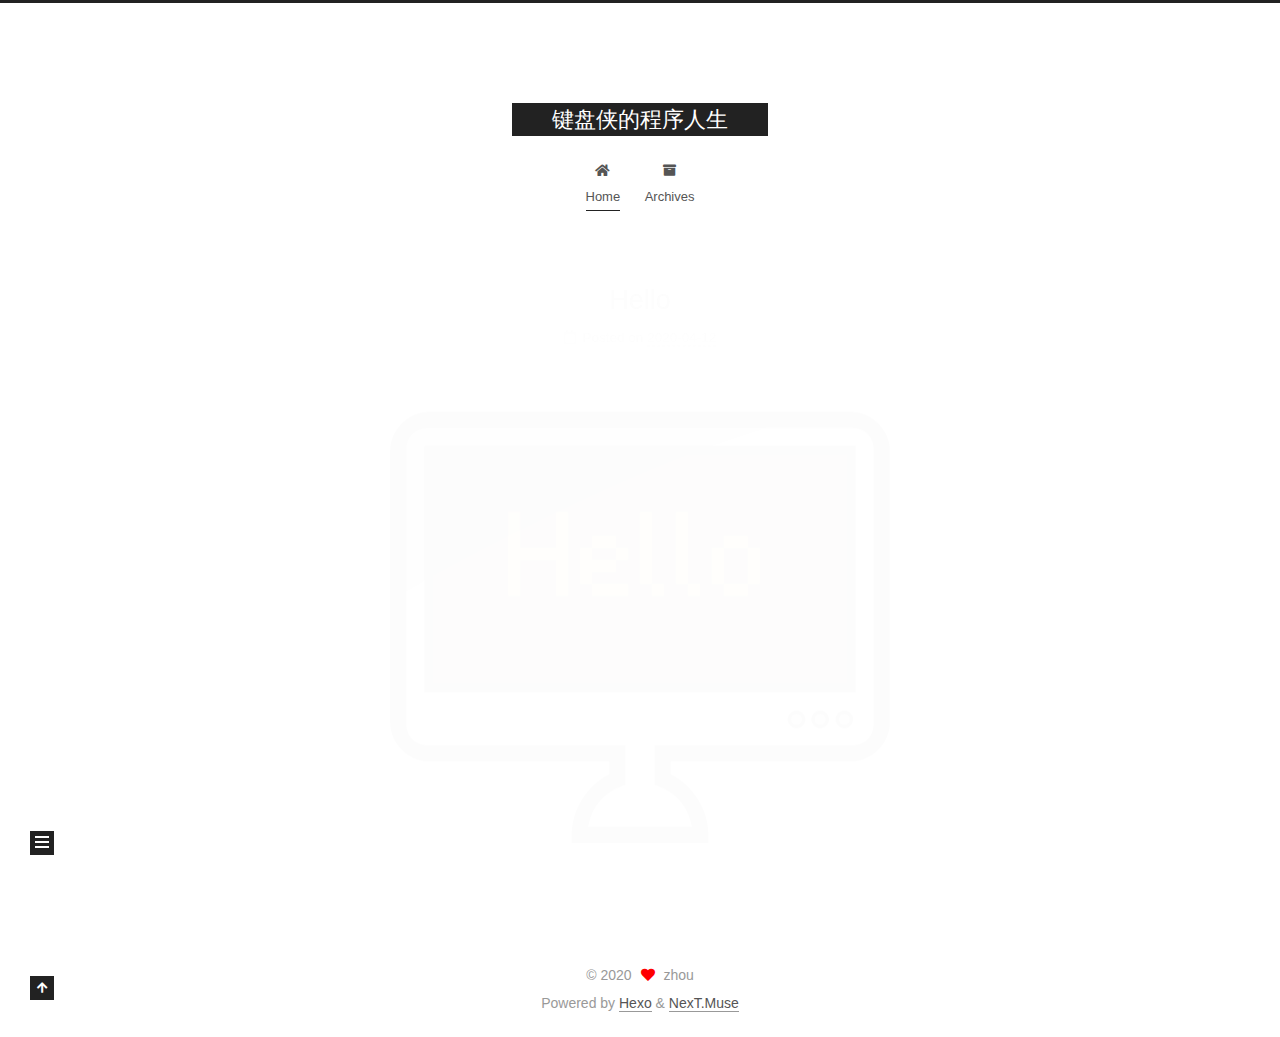
<file: index.html>
<!DOCTYPE html>
<html lang="zh">
<head>
  <meta charset="UTF-8">
<meta name="viewport" content="width=device-width, initial-scale=1, maximum-scale=2">
<meta name="theme-color" content="#222">
<meta name="generator" content="Hexo 4.2.0">
  <link rel="apple-touch-icon" sizes="180x180" href="/images/apple-touch-icon-next.png">
  <link rel="icon" type="image/png" sizes="32x32" href="/images/favicon-32x32-next.png">
  <link rel="icon" type="image/png" sizes="16x16" href="/images/favicon-16x16-next.png">
  <link rel="mask-icon" href="/images/logo.svg" color="#222">

<link rel="stylesheet" href="/css/main.css">


<link rel="stylesheet" href="/lib/font-awesome/css/all.min.css">

<script id="hexo-configurations">
    var NexT = window.NexT || {};
    var CONFIG = {"hostname":"yoursite.com","root":"/","scheme":"Muse","version":"7.8.0","exturl":false,"sidebar":{"position":"left","display":"post","padding":18,"offset":12,"onmobile":false},"copycode":{"enable":false,"show_result":false,"style":null},"back2top":{"enable":true,"sidebar":false,"scrollpercent":false},"bookmark":{"enable":false,"color":"#222","save":"auto"},"fancybox":false,"mediumzoom":false,"lazyload":false,"pangu":false,"comments":{"style":"tabs","active":null,"storage":true,"lazyload":false,"nav":null},"algolia":{"hits":{"per_page":10},"labels":{"input_placeholder":"Search for Posts","hits_empty":"We didn't find any results for the search: ${query}","hits_stats":"${hits} results found in ${time} ms"}},"localsearch":{"enable":false,"trigger":"auto","top_n_per_article":1,"unescape":false,"preload":false},"motion":{"enable":true,"async":false,"transition":{"post_block":"fadeIn","post_header":"slideDownIn","post_body":"slideDownIn","coll_header":"slideLeftIn","sidebar":"slideUpIn"}}};
  </script>

  <meta property="og:type" content="website">
<meta property="og:title" content="键盘侠的程序人生">
<meta property="og:url" content="http://yoursite.com/index.html">
<meta property="og:site_name" content="键盘侠的程序人生">
<meta property="og:locale" content="zh">
<meta property="article:author" content="zhou">
<meta name="twitter:card" content="summary">

<link rel="canonical" href="http://yoursite.com/">


<script id="page-configurations">
  // https://hexo.io/docs/variables.html
  CONFIG.page = {
    sidebar: "",
    isHome : true,
    isPost : false,
    lang   : 'zh'
  };
</script>

  <title>键盘侠的程序人生</title>
  






  <noscript>
  <style>
  .use-motion .brand,
  .use-motion .menu-item,
  .sidebar-inner,
  .use-motion .post-block,
  .use-motion .pagination,
  .use-motion .comments,
  .use-motion .post-header,
  .use-motion .post-body,
  .use-motion .collection-header { opacity: initial; }

  .use-motion .site-title,
  .use-motion .site-subtitle {
    opacity: initial;
    top: initial;
  }

  .use-motion .logo-line-before i { left: initial; }
  .use-motion .logo-line-after i { right: initial; }
  </style>
</noscript>

</head>

<body itemscope itemtype="http://schema.org/WebPage">
  <div class="container use-motion">
    <div class="headband"></div>

    <header class="header" itemscope itemtype="http://schema.org/WPHeader">
      <div class="header-inner"><div class="site-brand-container">
  <div class="site-nav-toggle">
    <div class="toggle" aria-label="Toggle navigation bar">
      <span class="toggle-line toggle-line-first"></span>
      <span class="toggle-line toggle-line-middle"></span>
      <span class="toggle-line toggle-line-last"></span>
    </div>
  </div>

  <div class="site-meta">

    <a href="/" class="brand" rel="start">
      <span class="logo-line-before"><i></i></span>
      <h1 class="site-title">键盘侠的程序人生</h1>
      <span class="logo-line-after"><i></i></span>
    </a>
  </div>

  <div class="site-nav-right">
    <div class="toggle popup-trigger">
    </div>
  </div>
</div>




<nav class="site-nav">
  <ul id="menu" class="main-menu menu">
        <li class="menu-item menu-item-home">

    <a href="/" rel="section"><i class="fa fa-home fa-fw"></i>Home</a>

  </li>
        <li class="menu-item menu-item-archives">

    <a href="/archives/" rel="section"><i class="fa fa-archive fa-fw"></i>Archives</a>

  </li>
  </ul>
</nav>




</div>
    </header>

    
  <div class="back-to-top">
    <i class="fa fa-arrow-up"></i>
    <span>0%</span>
  </div>


    <main class="main">
      <div class="main-inner">
        <div class="content-wrap">
          

          <div class="content index posts-expand">
            
      
  
  
  <article itemscope itemtype="http://schema.org/Article" class="post-block" lang="zh">
    <link itemprop="mainEntityOfPage" href="http://yoursite.com/2020/04/12/hello/">

    <span hidden itemprop="author" itemscope itemtype="http://schema.org/Person">
      <meta itemprop="image" content="/images/avatar.gif">
      <meta itemprop="name" content="zhou">
      <meta itemprop="description" content="">
    </span>

    <span hidden itemprop="publisher" itemscope itemtype="http://schema.org/Organization">
      <meta itemprop="name" content="键盘侠的程序人生">
    </span>
      <header class="post-header">
        <h2 class="post-title" itemprop="name headline">
          
            <a href="/2020/04/12/hello/" class="post-title-link" itemprop="url">Hello</a>
        </h2>

        <div class="post-meta">
            <span class="post-meta-item">
              <span class="post-meta-item-icon">
                <i class="far fa-calendar"></i>
              </span>
              <span class="post-meta-item-text">Posted on</span>
              

              <time title="Created: 2020-04-12 20:28:34 / Modified: 20:36:46" itemprop="dateCreated datePublished" datetime="2020-04-12T20:28:34+08:00">2020-04-12</time>
            </span>

          

        </div>
      </header>

    
    
    
    <div class="post-body" itemprop="articleBody">

      
          <p><img src="../images/ytknick-Computer.png" alt="Hello"></p>

      
    </div>

    
    
    
      <footer class="post-footer">
        <div class="post-eof"></div>
      </footer>
  </article>
  
  
  


  



          </div>
          

<script>
  window.addEventListener('tabs:register', () => {
    let { activeClass } = CONFIG.comments;
    if (CONFIG.comments.storage) {
      activeClass = localStorage.getItem('comments_active') || activeClass;
    }
    if (activeClass) {
      let activeTab = document.querySelector(`a[href="#comment-${activeClass}"]`);
      if (activeTab) {
        activeTab.click();
      }
    }
  });
  if (CONFIG.comments.storage) {
    window.addEventListener('tabs:click', event => {
      if (!event.target.matches('.tabs-comment .tab-content .tab-pane')) return;
      let commentClass = event.target.classList[1];
      localStorage.setItem('comments_active', commentClass);
    });
  }
</script>

        </div>
          
  
  <div class="toggle sidebar-toggle">
    <span class="toggle-line toggle-line-first"></span>
    <span class="toggle-line toggle-line-middle"></span>
    <span class="toggle-line toggle-line-last"></span>
  </div>

  <aside class="sidebar">
    <div class="sidebar-inner">

      <ul class="sidebar-nav motion-element">
        <li class="sidebar-nav-toc">
          Table of Contents
        </li>
        <li class="sidebar-nav-overview">
          Overview
        </li>
      </ul>

      <!--noindex-->
      <div class="post-toc-wrap sidebar-panel">
      </div>
      <!--/noindex-->

      <div class="site-overview-wrap sidebar-panel">
        <div class="site-author motion-element" itemprop="author" itemscope itemtype="http://schema.org/Person">
  <p class="site-author-name" itemprop="name">zhou</p>
  <div class="site-description" itemprop="description"></div>
</div>
<div class="site-state-wrap motion-element">
  <nav class="site-state">
      <div class="site-state-item site-state-posts">
          <a href="/archives/">
        
          <span class="site-state-item-count">1</span>
          <span class="site-state-item-name">posts</span>
        </a>
      </div>
  </nav>
</div>



      </div>

    </div>
  </aside>
  <div id="sidebar-dimmer"></div>


      </div>
    </main>

    <footer class="footer">
      <div class="footer-inner">
        

        

<div class="copyright">
  
  &copy; 
  <span itemprop="copyrightYear">2020</span>
  <span class="with-love">
    <i class="fa fa-heart"></i>
  </span>
  <span class="author" itemprop="copyrightHolder">zhou</span>
</div>
  <div class="powered-by">Powered by <a href="https://hexo.io/" class="theme-link" rel="noopener" target="_blank">Hexo</a> & <a href="https://muse.theme-next.org/" class="theme-link" rel="noopener" target="_blank">NexT.Muse</a>
  </div>

        








      </div>
    </footer>
  </div>

  
  <script src="/lib/anime.min.js"></script>
  <script src="/lib/velocity/velocity.min.js"></script>
  <script src="/lib/velocity/velocity.ui.min.js"></script>

<script src="/js/utils.js"></script>

<script src="/js/motion.js"></script>


<script src="/js/schemes/muse.js"></script>


<script src="/js/next-boot.js"></script>




  















  

  

</body>
</html>
</file>
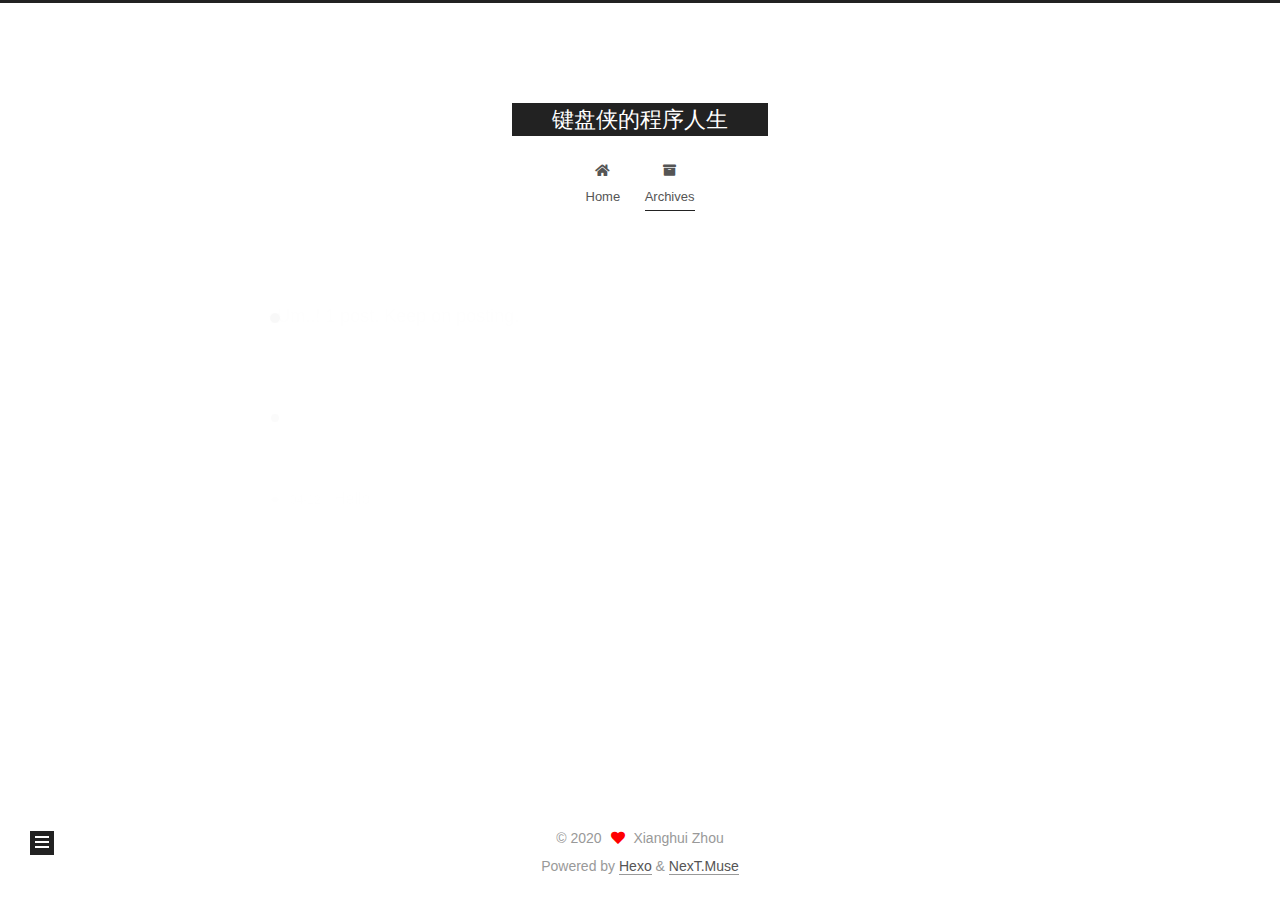
<file: archives/index.html>
<!DOCTYPE html>
<html lang="zh">
<head>
  <meta charset="UTF-8">
<meta name="viewport" content="width=device-width, initial-scale=1, maximum-scale=2">
<meta name="theme-color" content="#222">
<meta name="generator" content="Hexo 4.2.0">
  <link rel="apple-touch-icon" sizes="180x180" href="/images/apple-touch-icon-next.png">
  <link rel="icon" type="image/png" sizes="32x32" href="/images/favicon-32x32-next.png">
  <link rel="icon" type="image/png" sizes="16x16" href="/images/favicon-16x16-next.png">
  <link rel="mask-icon" href="/images/logo.svg" color="#222">

<link rel="stylesheet" href="/css/main.css">


<link rel="stylesheet" href="/lib/font-awesome/css/all.min.css">

<script id="hexo-configurations">
    var NexT = window.NexT || {};
    var CONFIG = {"hostname":"yoursite.com","root":"/","scheme":"Muse","version":"7.8.0","exturl":false,"sidebar":{"position":"left","display":"post","padding":18,"offset":12,"onmobile":false},"copycode":{"enable":false,"show_result":false,"style":null},"back2top":{"enable":true,"sidebar":false,"scrollpercent":false},"bookmark":{"enable":false,"color":"#222","save":"auto"},"fancybox":false,"mediumzoom":false,"lazyload":false,"pangu":false,"comments":{"style":"tabs","active":null,"storage":true,"lazyload":false,"nav":null},"algolia":{"hits":{"per_page":10},"labels":{"input_placeholder":"Search for Posts","hits_empty":"We didn't find any results for the search: ${query}","hits_stats":"${hits} results found in ${time} ms"}},"localsearch":{"enable":false,"trigger":"auto","top_n_per_article":1,"unescape":false,"preload":false},"motion":{"enable":true,"async":false,"transition":{"post_block":"fadeIn","post_header":"slideDownIn","post_body":"slideDownIn","coll_header":"slideLeftIn","sidebar":"slideUpIn"}}};
  </script>

  <meta property="og:type" content="website">
<meta property="og:title" content="键盘侠的程序人生">
<meta property="og:url" content="http://yoursite.com/archives/index.html">
<meta property="og:site_name" content="键盘侠的程序人生">
<meta property="og:locale" content="zh">
<meta property="article:author" content="Xianghui Zhou">
<meta name="twitter:card" content="summary">

<link rel="canonical" href="http://yoursite.com/archives/">


<script id="page-configurations">
  // https://hexo.io/docs/variables.html
  CONFIG.page = {
    sidebar: "",
    isHome : false,
    isPost : false,
    lang   : 'zh'
  };
</script>

  <title>Archive | 键盘侠的程序人生</title>
  






  <noscript>
  <style>
  .use-motion .brand,
  .use-motion .menu-item,
  .sidebar-inner,
  .use-motion .post-block,
  .use-motion .pagination,
  .use-motion .comments,
  .use-motion .post-header,
  .use-motion .post-body,
  .use-motion .collection-header { opacity: initial; }

  .use-motion .site-title,
  .use-motion .site-subtitle {
    opacity: initial;
    top: initial;
  }

  .use-motion .logo-line-before i { left: initial; }
  .use-motion .logo-line-after i { right: initial; }
  </style>
</noscript>

</head>

<body itemscope itemtype="http://schema.org/WebPage">
  <div class="container use-motion">
    <div class="headband"></div>

    <header class="header" itemscope itemtype="http://schema.org/WPHeader">
      <div class="header-inner"><div class="site-brand-container">
  <div class="site-nav-toggle">
    <div class="toggle" aria-label="Toggle navigation bar">
      <span class="toggle-line toggle-line-first"></span>
      <span class="toggle-line toggle-line-middle"></span>
      <span class="toggle-line toggle-line-last"></span>
    </div>
  </div>

  <div class="site-meta">

    <a href="/" class="brand" rel="start">
      <span class="logo-line-before"><i></i></span>
      <h1 class="site-title">键盘侠的程序人生</h1>
      <span class="logo-line-after"><i></i></span>
    </a>
  </div>

  <div class="site-nav-right">
    <div class="toggle popup-trigger">
    </div>
  </div>
</div>




<nav class="site-nav">
  <ul id="menu" class="main-menu menu">
        <li class="menu-item menu-item-home">

    <a href="/" rel="section"><i class="fa fa-home fa-fw"></i>Home</a>

  </li>
        <li class="menu-item menu-item-archives">

    <a href="/archives/" rel="section"><i class="fa fa-archive fa-fw"></i>Archives</a>

  </li>
  </ul>
</nav>




</div>
    </header>

    
  <div class="back-to-top">
    <i class="fa fa-arrow-up"></i>
    <span>0%</span>
  </div>


    <main class="main">
      <div class="main-inner">
        <div class="content-wrap">
          

          <div class="content archive">
            

  
  
  
  <div class="post-block">
    <div class="posts-collapse">
      <div class="collection-title">
        <span class="collection-header">Um..! 1 post. Keep on posting.</span>
      </div>

      
    <div class="collection-year">
      <span class="collection-header">2020</span>
    </div>

  <article itemscope itemtype="http://schema.org/Article">
    <header class="post-header">

      <div class="post-meta">
        <time itemprop="dateCreated"
              datetime="2020-04-12T20:28:34Z"
              content="2020-04-12">
          04-12
        </time>
      </div>

      <div class="post-title">
          <a class="post-title-link" href="/2020/04/13/hello/" itemprop="url">
            <span itemprop="name">Hello</span>
          </a>
      </div>

    </header>
  </article>


    </div>
  </div>
  
  
  

  



          </div>
          

<script>
  window.addEventListener('tabs:register', () => {
    let { activeClass } = CONFIG.comments;
    if (CONFIG.comments.storage) {
      activeClass = localStorage.getItem('comments_active') || activeClass;
    }
    if (activeClass) {
      let activeTab = document.querySelector(`a[href="#comment-${activeClass}"]`);
      if (activeTab) {
        activeTab.click();
      }
    }
  });
  if (CONFIG.comments.storage) {
    window.addEventListener('tabs:click', event => {
      if (!event.target.matches('.tabs-comment .tab-content .tab-pane')) return;
      let commentClass = event.target.classList[1];
      localStorage.setItem('comments_active', commentClass);
    });
  }
</script>

        </div>
          
  
  <div class="toggle sidebar-toggle">
    <span class="toggle-line toggle-line-first"></span>
    <span class="toggle-line toggle-line-middle"></span>
    <span class="toggle-line toggle-line-last"></span>
  </div>

  <aside class="sidebar">
    <div class="sidebar-inner">

      <ul class="sidebar-nav motion-element">
        <li class="sidebar-nav-toc">
          Table of Contents
        </li>
        <li class="sidebar-nav-overview">
          Overview
        </li>
      </ul>

      <!--noindex-->
      <div class="post-toc-wrap sidebar-panel">
      </div>
      <!--/noindex-->

      <div class="site-overview-wrap sidebar-panel">
        <div class="site-author motion-element" itemprop="author" itemscope itemtype="http://schema.org/Person">
  <p class="site-author-name" itemprop="name">Xianghui Zhou</p>
  <div class="site-description" itemprop="description"></div>
</div>
<div class="site-state-wrap motion-element">
  <nav class="site-state">
      <div class="site-state-item site-state-posts">
          <a href="/archives/">
        
          <span class="site-state-item-count">1</span>
          <span class="site-state-item-name">posts</span>
        </a>
      </div>
  </nav>
</div>



      </div>

    </div>
  </aside>
  <div id="sidebar-dimmer"></div>


      </div>
    </main>

    <footer class="footer">
      <div class="footer-inner">
        

        

<div class="copyright">
  
  &copy; 
  <span itemprop="copyrightYear">2020</span>
  <span class="with-love">
    <i class="fa fa-heart"></i>
  </span>
  <span class="author" itemprop="copyrightHolder">Xianghui Zhou</span>
</div>
  <div class="powered-by">Powered by <a href="https://hexo.io/" class="theme-link" rel="noopener" target="_blank">Hexo</a> & <a href="https://muse.theme-next.org/" class="theme-link" rel="noopener" target="_blank">NexT.Muse</a>
  </div>

        








      </div>
    </footer>
  </div>

  
  <script src="/lib/anime.min.js"></script>
  <script src="/lib/velocity/velocity.min.js"></script>
  <script src="/lib/velocity/velocity.ui.min.js"></script>

<script src="/js/utils.js"></script>

<script src="/js/motion.js"></script>


<script src="/js/schemes/muse.js"></script>


<script src="/js/next-boot.js"></script>




  















  

  

</body>
</html>
</file>
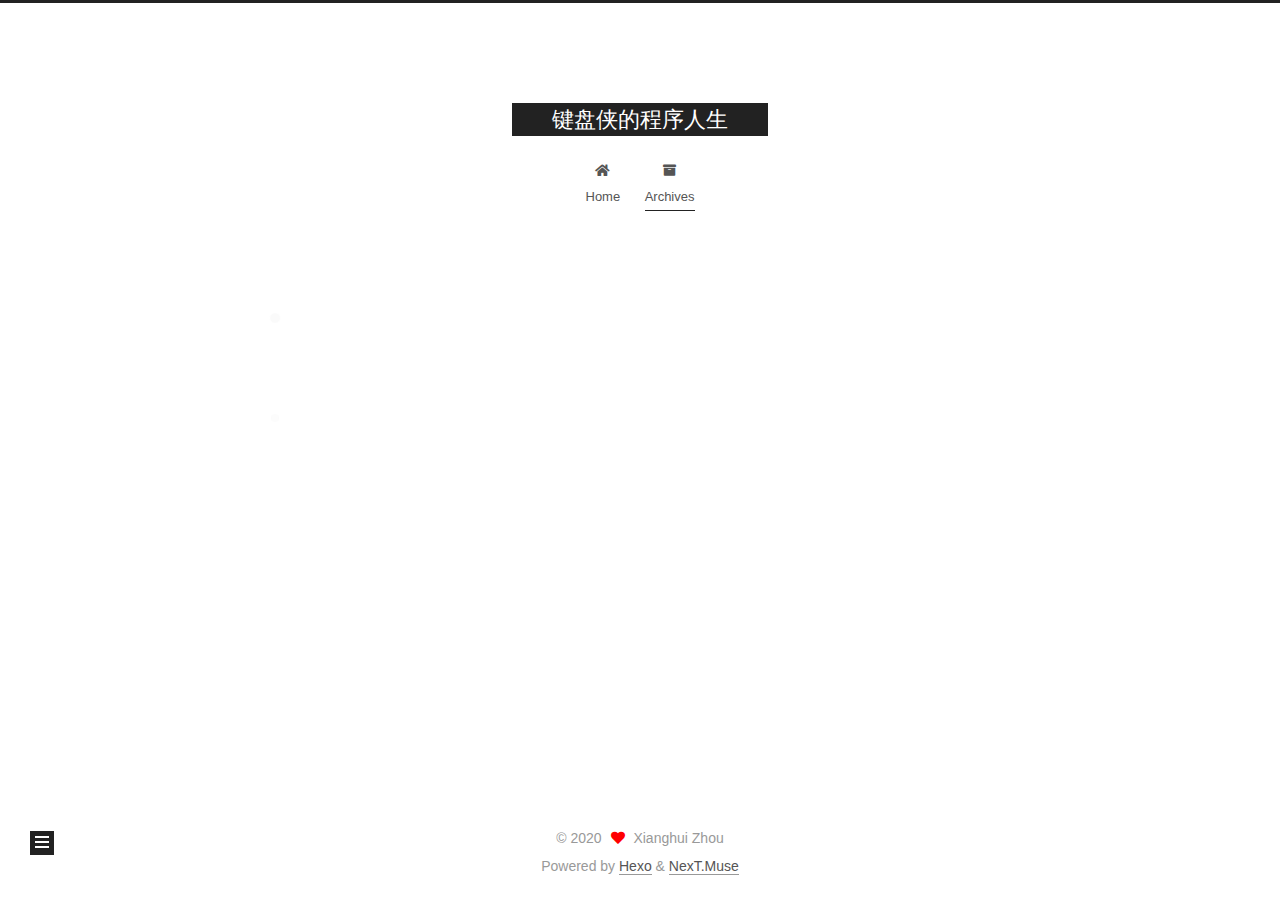
<file: archives/2020/index.html>
<!DOCTYPE html>
<html lang="zh">
<head>
  <meta charset="UTF-8">
<meta name="viewport" content="width=device-width, initial-scale=1, maximum-scale=2">
<meta name="theme-color" content="#222">
<meta name="generator" content="Hexo 4.2.0">
  <link rel="apple-touch-icon" sizes="180x180" href="/images/apple-touch-icon-next.png">
  <link rel="icon" type="image/png" sizes="32x32" href="/images/favicon-32x32-next.png">
  <link rel="icon" type="image/png" sizes="16x16" href="/images/favicon-16x16-next.png">
  <link rel="mask-icon" href="/images/logo.svg" color="#222">

<link rel="stylesheet" href="/css/main.css">


<link rel="stylesheet" href="/lib/font-awesome/css/all.min.css">

<script id="hexo-configurations">
    var NexT = window.NexT || {};
    var CONFIG = {"hostname":"yoursite.com","root":"/","scheme":"Muse","version":"7.8.0","exturl":false,"sidebar":{"position":"left","display":"post","padding":18,"offset":12,"onmobile":false},"copycode":{"enable":false,"show_result":false,"style":null},"back2top":{"enable":true,"sidebar":false,"scrollpercent":false},"bookmark":{"enable":false,"color":"#222","save":"auto"},"fancybox":false,"mediumzoom":false,"lazyload":false,"pangu":false,"comments":{"style":"tabs","active":null,"storage":true,"lazyload":false,"nav":null},"algolia":{"hits":{"per_page":10},"labels":{"input_placeholder":"Search for Posts","hits_empty":"We didn't find any results for the search: ${query}","hits_stats":"${hits} results found in ${time} ms"}},"localsearch":{"enable":false,"trigger":"auto","top_n_per_article":1,"unescape":false,"preload":false},"motion":{"enable":true,"async":false,"transition":{"post_block":"fadeIn","post_header":"slideDownIn","post_body":"slideDownIn","coll_header":"slideLeftIn","sidebar":"slideUpIn"}}};
  </script>

  <meta property="og:type" content="website">
<meta property="og:title" content="键盘侠的程序人生">
<meta property="og:url" content="http://yoursite.com/archives/2020/index.html">
<meta property="og:site_name" content="键盘侠的程序人生">
<meta property="og:locale" content="zh">
<meta property="article:author" content="Xianghui Zhou">
<meta name="twitter:card" content="summary">

<link rel="canonical" href="http://yoursite.com/archives/2020/">


<script id="page-configurations">
  // https://hexo.io/docs/variables.html
  CONFIG.page = {
    sidebar: "",
    isHome : false,
    isPost : false,
    lang   : 'zh'
  };
</script>

  <title>Archive | 键盘侠的程序人生</title>
  






  <noscript>
  <style>
  .use-motion .brand,
  .use-motion .menu-item,
  .sidebar-inner,
  .use-motion .post-block,
  .use-motion .pagination,
  .use-motion .comments,
  .use-motion .post-header,
  .use-motion .post-body,
  .use-motion .collection-header { opacity: initial; }

  .use-motion .site-title,
  .use-motion .site-subtitle {
    opacity: initial;
    top: initial;
  }

  .use-motion .logo-line-before i { left: initial; }
  .use-motion .logo-line-after i { right: initial; }
  </style>
</noscript>

</head>

<body itemscope itemtype="http://schema.org/WebPage">
  <div class="container use-motion">
    <div class="headband"></div>

    <header class="header" itemscope itemtype="http://schema.org/WPHeader">
      <div class="header-inner"><div class="site-brand-container">
  <div class="site-nav-toggle">
    <div class="toggle" aria-label="Toggle navigation bar">
      <span class="toggle-line toggle-line-first"></span>
      <span class="toggle-line toggle-line-middle"></span>
      <span class="toggle-line toggle-line-last"></span>
    </div>
  </div>

  <div class="site-meta">

    <a href="/" class="brand" rel="start">
      <span class="logo-line-before"><i></i></span>
      <h1 class="site-title">键盘侠的程序人生</h1>
      <span class="logo-line-after"><i></i></span>
    </a>
  </div>

  <div class="site-nav-right">
    <div class="toggle popup-trigger">
    </div>
  </div>
</div>




<nav class="site-nav">
  <ul id="menu" class="main-menu menu">
        <li class="menu-item menu-item-home">

    <a href="/" rel="section"><i class="fa fa-home fa-fw"></i>Home</a>

  </li>
        <li class="menu-item menu-item-archives">

    <a href="/archives/" rel="section"><i class="fa fa-archive fa-fw"></i>Archives</a>

  </li>
  </ul>
</nav>




</div>
    </header>

    
  <div class="back-to-top">
    <i class="fa fa-arrow-up"></i>
    <span>0%</span>
  </div>


    <main class="main">
      <div class="main-inner">
        <div class="content-wrap">
          

          <div class="content archive">
            

  
  
  
  <div class="post-block">
    <div class="posts-collapse">
      <div class="collection-title">
        <span class="collection-header">Um..! 1 post. Keep on posting.</span>
      </div>

      
    <div class="collection-year">
      <span class="collection-header">2020</span>
    </div>

  <article itemscope itemtype="http://schema.org/Article">
    <header class="post-header">

      <div class="post-meta">
        <time itemprop="dateCreated"
              datetime="2020-04-12T20:28:34Z"
              content="2020-04-12">
          04-12
        </time>
      </div>

      <div class="post-title">
          <a class="post-title-link" href="/2020/04/13/hello/" itemprop="url">
            <span itemprop="name">Hello</span>
          </a>
      </div>

    </header>
  </article>


    </div>
  </div>
  
  
  

  



          </div>
          

<script>
  window.addEventListener('tabs:register', () => {
    let { activeClass } = CONFIG.comments;
    if (CONFIG.comments.storage) {
      activeClass = localStorage.getItem('comments_active') || activeClass;
    }
    if (activeClass) {
      let activeTab = document.querySelector(`a[href="#comment-${activeClass}"]`);
      if (activeTab) {
        activeTab.click();
      }
    }
  });
  if (CONFIG.comments.storage) {
    window.addEventListener('tabs:click', event => {
      if (!event.target.matches('.tabs-comment .tab-content .tab-pane')) return;
      let commentClass = event.target.classList[1];
      localStorage.setItem('comments_active', commentClass);
    });
  }
</script>

        </div>
          
  
  <div class="toggle sidebar-toggle">
    <span class="toggle-line toggle-line-first"></span>
    <span class="toggle-line toggle-line-middle"></span>
    <span class="toggle-line toggle-line-last"></span>
  </div>

  <aside class="sidebar">
    <div class="sidebar-inner">

      <ul class="sidebar-nav motion-element">
        <li class="sidebar-nav-toc">
          Table of Contents
        </li>
        <li class="sidebar-nav-overview">
          Overview
        </li>
      </ul>

      <!--noindex-->
      <div class="post-toc-wrap sidebar-panel">
      </div>
      <!--/noindex-->

      <div class="site-overview-wrap sidebar-panel">
        <div class="site-author motion-element" itemprop="author" itemscope itemtype="http://schema.org/Person">
  <p class="site-author-name" itemprop="name">Xianghui Zhou</p>
  <div class="site-description" itemprop="description"></div>
</div>
<div class="site-state-wrap motion-element">
  <nav class="site-state">
      <div class="site-state-item site-state-posts">
          <a href="/archives/">
        
          <span class="site-state-item-count">1</span>
          <span class="site-state-item-name">posts</span>
        </a>
      </div>
  </nav>
</div>



      </div>

    </div>
  </aside>
  <div id="sidebar-dimmer"></div>


      </div>
    </main>

    <footer class="footer">
      <div class="footer-inner">
        

        

<div class="copyright">
  
  &copy; 
  <span itemprop="copyrightYear">2020</span>
  <span class="with-love">
    <i class="fa fa-heart"></i>
  </span>
  <span class="author" itemprop="copyrightHolder">Xianghui Zhou</span>
</div>
  <div class="powered-by">Powered by <a href="https://hexo.io/" class="theme-link" rel="noopener" target="_blank">Hexo</a> & <a href="https://muse.theme-next.org/" class="theme-link" rel="noopener" target="_blank">NexT.Muse</a>
  </div>

        








      </div>
    </footer>
  </div>

  
  <script src="/lib/anime.min.js"></script>
  <script src="/lib/velocity/velocity.min.js"></script>
  <script src="/lib/velocity/velocity.ui.min.js"></script>

<script src="/js/utils.js"></script>

<script src="/js/motion.js"></script>


<script src="/js/schemes/muse.js"></script>


<script src="/js/next-boot.js"></script>




  















  

  

</body>
</html>
</file>
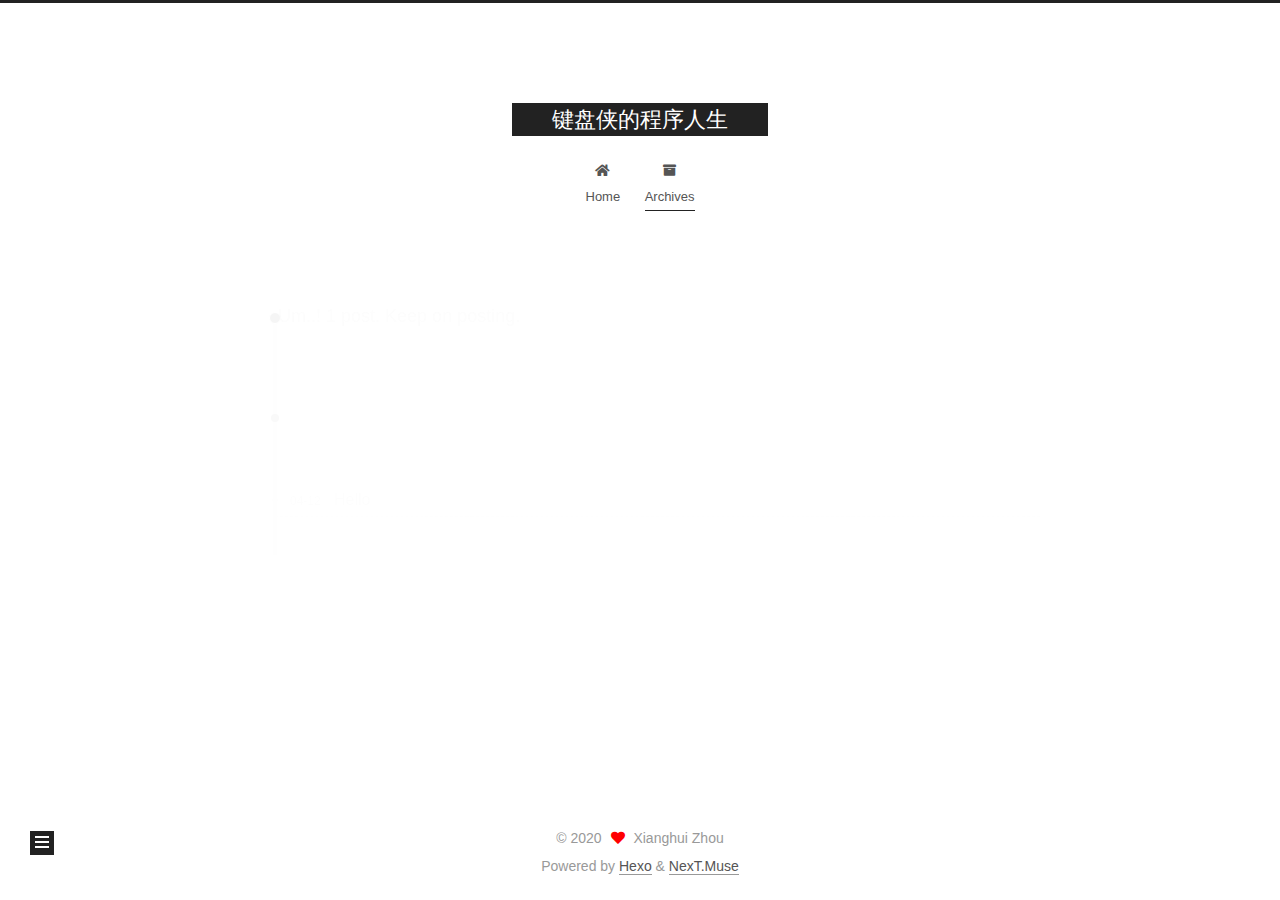
<file: archives/2020/04/index.html>
<!DOCTYPE html>
<html lang="zh">
<head>
  <meta charset="UTF-8">
<meta name="viewport" content="width=device-width, initial-scale=1, maximum-scale=2">
<meta name="theme-color" content="#222">
<meta name="generator" content="Hexo 4.2.0">
  <link rel="apple-touch-icon" sizes="180x180" href="/images/apple-touch-icon-next.png">
  <link rel="icon" type="image/png" sizes="32x32" href="/images/favicon-32x32-next.png">
  <link rel="icon" type="image/png" sizes="16x16" href="/images/favicon-16x16-next.png">
  <link rel="mask-icon" href="/images/logo.svg" color="#222">

<link rel="stylesheet" href="/css/main.css">


<link rel="stylesheet" href="/lib/font-awesome/css/all.min.css">

<script id="hexo-configurations">
    var NexT = window.NexT || {};
    var CONFIG = {"hostname":"yoursite.com","root":"/","scheme":"Muse","version":"7.8.0","exturl":false,"sidebar":{"position":"left","display":"post","padding":18,"offset":12,"onmobile":false},"copycode":{"enable":false,"show_result":false,"style":null},"back2top":{"enable":true,"sidebar":false,"scrollpercent":false},"bookmark":{"enable":false,"color":"#222","save":"auto"},"fancybox":false,"mediumzoom":false,"lazyload":false,"pangu":false,"comments":{"style":"tabs","active":null,"storage":true,"lazyload":false,"nav":null},"algolia":{"hits":{"per_page":10},"labels":{"input_placeholder":"Search for Posts","hits_empty":"We didn't find any results for the search: ${query}","hits_stats":"${hits} results found in ${time} ms"}},"localsearch":{"enable":false,"trigger":"auto","top_n_per_article":1,"unescape":false,"preload":false},"motion":{"enable":true,"async":false,"transition":{"post_block":"fadeIn","post_header":"slideDownIn","post_body":"slideDownIn","coll_header":"slideLeftIn","sidebar":"slideUpIn"}}};
  </script>

  <meta property="og:type" content="website">
<meta property="og:title" content="键盘侠的程序人生">
<meta property="og:url" content="http://yoursite.com/archives/2020/04/index.html">
<meta property="og:site_name" content="键盘侠的程序人生">
<meta property="og:locale" content="zh">
<meta property="article:author" content="Xianghui Zhou">
<meta name="twitter:card" content="summary">

<link rel="canonical" href="http://yoursite.com/archives/2020/04/">


<script id="page-configurations">
  // https://hexo.io/docs/variables.html
  CONFIG.page = {
    sidebar: "",
    isHome : false,
    isPost : false,
    lang   : 'zh'
  };
</script>

  <title>Archive | 键盘侠的程序人生</title>
  






  <noscript>
  <style>
  .use-motion .brand,
  .use-motion .menu-item,
  .sidebar-inner,
  .use-motion .post-block,
  .use-motion .pagination,
  .use-motion .comments,
  .use-motion .post-header,
  .use-motion .post-body,
  .use-motion .collection-header { opacity: initial; }

  .use-motion .site-title,
  .use-motion .site-subtitle {
    opacity: initial;
    top: initial;
  }

  .use-motion .logo-line-before i { left: initial; }
  .use-motion .logo-line-after i { right: initial; }
  </style>
</noscript>

</head>

<body itemscope itemtype="http://schema.org/WebPage">
  <div class="container use-motion">
    <div class="headband"></div>

    <header class="header" itemscope itemtype="http://schema.org/WPHeader">
      <div class="header-inner"><div class="site-brand-container">
  <div class="site-nav-toggle">
    <div class="toggle" aria-label="Toggle navigation bar">
      <span class="toggle-line toggle-line-first"></span>
      <span class="toggle-line toggle-line-middle"></span>
      <span class="toggle-line toggle-line-last"></span>
    </div>
  </div>

  <div class="site-meta">

    <a href="/" class="brand" rel="start">
      <span class="logo-line-before"><i></i></span>
      <h1 class="site-title">键盘侠的程序人生</h1>
      <span class="logo-line-after"><i></i></span>
    </a>
  </div>

  <div class="site-nav-right">
    <div class="toggle popup-trigger">
    </div>
  </div>
</div>




<nav class="site-nav">
  <ul id="menu" class="main-menu menu">
        <li class="menu-item menu-item-home">

    <a href="/" rel="section"><i class="fa fa-home fa-fw"></i>Home</a>

  </li>
        <li class="menu-item menu-item-archives">

    <a href="/archives/" rel="section"><i class="fa fa-archive fa-fw"></i>Archives</a>

  </li>
  </ul>
</nav>




</div>
    </header>

    
  <div class="back-to-top">
    <i class="fa fa-arrow-up"></i>
    <span>0%</span>
  </div>


    <main class="main">
      <div class="main-inner">
        <div class="content-wrap">
          

          <div class="content archive">
            

  
  
  
  <div class="post-block">
    <div class="posts-collapse">
      <div class="collection-title">
        <span class="collection-header">Um..! 1 post. Keep on posting.</span>
      </div>

      
    <div class="collection-year">
      <span class="collection-header">2020</span>
    </div>

  <article itemscope itemtype="http://schema.org/Article">
    <header class="post-header">

      <div class="post-meta">
        <time itemprop="dateCreated"
              datetime="2020-04-12T20:28:34Z"
              content="2020-04-12">
          04-12
        </time>
      </div>

      <div class="post-title">
          <a class="post-title-link" href="/2020/04/13/hello/" itemprop="url">
            <span itemprop="name">Hello</span>
          </a>
      </div>

    </header>
  </article>


    </div>
  </div>
  
  
  

  



          </div>
          

<script>
  window.addEventListener('tabs:register', () => {
    let { activeClass } = CONFIG.comments;
    if (CONFIG.comments.storage) {
      activeClass = localStorage.getItem('comments_active') || activeClass;
    }
    if (activeClass) {
      let activeTab = document.querySelector(`a[href="#comment-${activeClass}"]`);
      if (activeTab) {
        activeTab.click();
      }
    }
  });
  if (CONFIG.comments.storage) {
    window.addEventListener('tabs:click', event => {
      if (!event.target.matches('.tabs-comment .tab-content .tab-pane')) return;
      let commentClass = event.target.classList[1];
      localStorage.setItem('comments_active', commentClass);
    });
  }
</script>

        </div>
          
  
  <div class="toggle sidebar-toggle">
    <span class="toggle-line toggle-line-first"></span>
    <span class="toggle-line toggle-line-middle"></span>
    <span class="toggle-line toggle-line-last"></span>
  </div>

  <aside class="sidebar">
    <div class="sidebar-inner">

      <ul class="sidebar-nav motion-element">
        <li class="sidebar-nav-toc">
          Table of Contents
        </li>
        <li class="sidebar-nav-overview">
          Overview
        </li>
      </ul>

      <!--noindex-->
      <div class="post-toc-wrap sidebar-panel">
      </div>
      <!--/noindex-->

      <div class="site-overview-wrap sidebar-panel">
        <div class="site-author motion-element" itemprop="author" itemscope itemtype="http://schema.org/Person">
  <p class="site-author-name" itemprop="name">Xianghui Zhou</p>
  <div class="site-description" itemprop="description"></div>
</div>
<div class="site-state-wrap motion-element">
  <nav class="site-state">
      <div class="site-state-item site-state-posts">
          <a href="/archives/">
        
          <span class="site-state-item-count">1</span>
          <span class="site-state-item-name">posts</span>
        </a>
      </div>
  </nav>
</div>



      </div>

    </div>
  </aside>
  <div id="sidebar-dimmer"></div>


      </div>
    </main>

    <footer class="footer">
      <div class="footer-inner">
        

        

<div class="copyright">
  
  &copy; 
  <span itemprop="copyrightYear">2020</span>
  <span class="with-love">
    <i class="fa fa-heart"></i>
  </span>
  <span class="author" itemprop="copyrightHolder">Xianghui Zhou</span>
</div>
  <div class="powered-by">Powered by <a href="https://hexo.io/" class="theme-link" rel="noopener" target="_blank">Hexo</a> & <a href="https://muse.theme-next.org/" class="theme-link" rel="noopener" target="_blank">NexT.Muse</a>
  </div>

        








      </div>
    </footer>
  </div>

  
  <script src="/lib/anime.min.js"></script>
  <script src="/lib/velocity/velocity.min.js"></script>
  <script src="/lib/velocity/velocity.ui.min.js"></script>

<script src="/js/utils.js"></script>

<script src="/js/motion.js"></script>


<script src="/js/schemes/muse.js"></script>


<script src="/js/next-boot.js"></script>




  















  

  

</body>
</html>
</file>
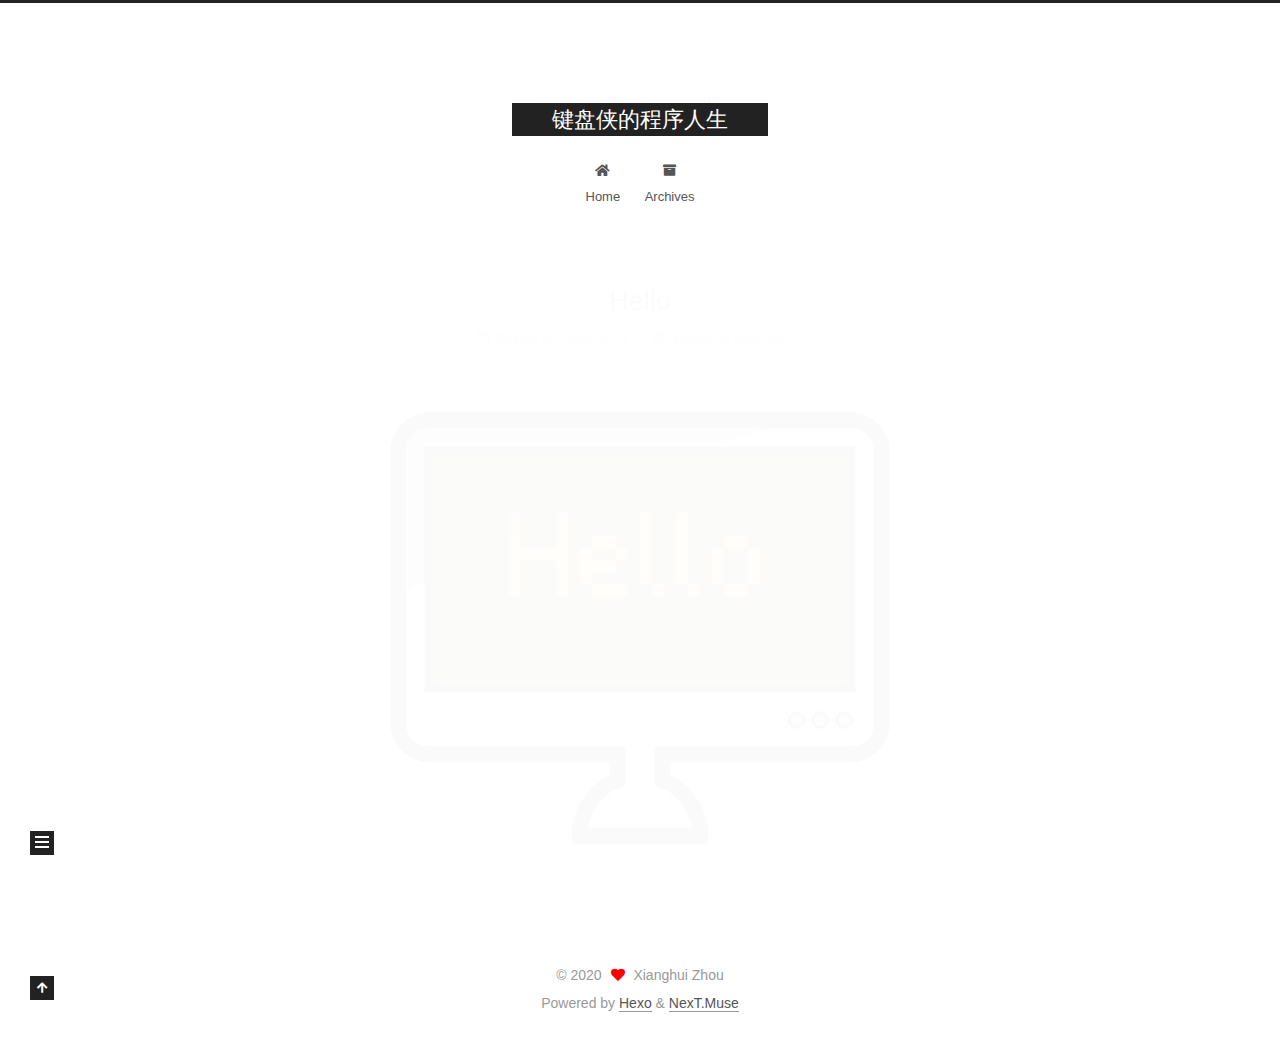
<file: 2020/04/13/hello/index.html>
<!DOCTYPE html>
<html lang="zh">
<head>
  <meta charset="UTF-8">
<meta name="viewport" content="width=device-width, initial-scale=1, maximum-scale=2">
<meta name="theme-color" content="#222">
<meta name="generator" content="Hexo 4.2.0">
  <link rel="apple-touch-icon" sizes="180x180" href="/images/apple-touch-icon-next.png">
  <link rel="icon" type="image/png" sizes="32x32" href="/images/favicon-32x32-next.png">
  <link rel="icon" type="image/png" sizes="16x16" href="/images/favicon-16x16-next.png">
  <link rel="mask-icon" href="/images/logo.svg" color="#222">

<link rel="stylesheet" href="/css/main.css">


<link rel="stylesheet" href="/lib/font-awesome/css/all.min.css">

<script id="hexo-configurations">
    var NexT = window.NexT || {};
    var CONFIG = {"hostname":"yoursite.com","root":"/","scheme":"Muse","version":"7.8.0","exturl":false,"sidebar":{"position":"left","display":"post","padding":18,"offset":12,"onmobile":false},"copycode":{"enable":false,"show_result":false,"style":null},"back2top":{"enable":true,"sidebar":false,"scrollpercent":false},"bookmark":{"enable":false,"color":"#222","save":"auto"},"fancybox":false,"mediumzoom":false,"lazyload":false,"pangu":false,"comments":{"style":"tabs","active":null,"storage":true,"lazyload":false,"nav":null},"algolia":{"hits":{"per_page":10},"labels":{"input_placeholder":"Search for Posts","hits_empty":"We didn't find any results for the search: ${query}","hits_stats":"${hits} results found in ${time} ms"}},"localsearch":{"enable":false,"trigger":"auto","top_n_per_article":1,"unescape":false,"preload":false},"motion":{"enable":true,"async":false,"transition":{"post_block":"fadeIn","post_header":"slideDownIn","post_body":"slideDownIn","coll_header":"slideLeftIn","sidebar":"slideUpIn"}}};
  </script>

  <meta property="og:type" content="article">
<meta property="og:title" content="Hello">
<meta property="og:url" content="http://yoursite.com/2020/04/13/hello/index.html">
<meta property="og:site_name" content="键盘侠的程序人生">
<meta property="og:locale" content="zh">
<meta property="og:image" content="http://yoursite.com/images/ytknick-Computer.png">
<meta property="article:published_time" content="2020-04-12T20:28:34.000Z">
<meta property="article:modified_time" content="2020-08-12T13:59:10.532Z">
<meta property="article:author" content="Xianghui Zhou">
<meta name="twitter:card" content="summary">
<meta name="twitter:image" content="http://yoursite.com/images/ytknick-Computer.png">

<link rel="canonical" href="http://yoursite.com/2020/04/13/hello/">


<script id="page-configurations">
  // https://hexo.io/docs/variables.html
  CONFIG.page = {
    sidebar: "",
    isHome : false,
    isPost : true,
    lang   : 'zh'
  };
</script>

  <title>Hello | 键盘侠的程序人生</title>
  






  <noscript>
  <style>
  .use-motion .brand,
  .use-motion .menu-item,
  .sidebar-inner,
  .use-motion .post-block,
  .use-motion .pagination,
  .use-motion .comments,
  .use-motion .post-header,
  .use-motion .post-body,
  .use-motion .collection-header { opacity: initial; }

  .use-motion .site-title,
  .use-motion .site-subtitle {
    opacity: initial;
    top: initial;
  }

  .use-motion .logo-line-before i { left: initial; }
  .use-motion .logo-line-after i { right: initial; }
  </style>
</noscript>

</head>

<body itemscope itemtype="http://schema.org/WebPage">
  <div class="container use-motion">
    <div class="headband"></div>

    <header class="header" itemscope itemtype="http://schema.org/WPHeader">
      <div class="header-inner"><div class="site-brand-container">
  <div class="site-nav-toggle">
    <div class="toggle" aria-label="Toggle navigation bar">
      <span class="toggle-line toggle-line-first"></span>
      <span class="toggle-line toggle-line-middle"></span>
      <span class="toggle-line toggle-line-last"></span>
    </div>
  </div>

  <div class="site-meta">

    <a href="/" class="brand" rel="start">
      <span class="logo-line-before"><i></i></span>
      <h1 class="site-title">键盘侠的程序人生</h1>
      <span class="logo-line-after"><i></i></span>
    </a>
  </div>

  <div class="site-nav-right">
    <div class="toggle popup-trigger">
    </div>
  </div>
</div>




<nav class="site-nav">
  <ul id="menu" class="main-menu menu">
        <li class="menu-item menu-item-home">

    <a href="/" rel="section"><i class="fa fa-home fa-fw"></i>Home</a>

  </li>
        <li class="menu-item menu-item-archives">

    <a href="/archives/" rel="section"><i class="fa fa-archive fa-fw"></i>Archives</a>

  </li>
  </ul>
</nav>




</div>
    </header>

    
  <div class="back-to-top">
    <i class="fa fa-arrow-up"></i>
    <span>0%</span>
  </div>


    <main class="main">
      <div class="main-inner">
        <div class="content-wrap">
          

          <div class="content post posts-expand">
            

    
  
  
  <article itemscope itemtype="http://schema.org/Article" class="post-block" lang="zh">
    <link itemprop="mainEntityOfPage" href="http://yoursite.com/2020/04/13/hello/">

    <span hidden itemprop="author" itemscope itemtype="http://schema.org/Person">
      <meta itemprop="image" content="/images/avatar.gif">
      <meta itemprop="name" content="Xianghui Zhou">
      <meta itemprop="description" content="">
    </span>

    <span hidden itemprop="publisher" itemscope itemtype="http://schema.org/Organization">
      <meta itemprop="name" content="键盘侠的程序人生">
    </span>
      <header class="post-header">
        <h1 class="post-title" itemprop="name headline">
          Hello
        </h1>

        <div class="post-meta">
            <span class="post-meta-item">
              <span class="post-meta-item-icon">
                <i class="far fa-calendar"></i>
              </span>
              <span class="post-meta-item-text">Posted on</span>

              <time title="Created: 2020-04-12 20:28:34" itemprop="dateCreated datePublished" datetime="2020-04-12T20:28:34Z">2020-04-12</time>
            </span>
              <span class="post-meta-item">
                <span class="post-meta-item-icon">
                  <i class="far fa-calendar-check"></i>
                </span>
                <span class="post-meta-item-text">Edited on</span>
                <time title="Modified: 2020-08-12 13:59:10" itemprop="dateModified" datetime="2020-08-12T13:59:10Z">2020-08-12</time>
              </span>

          

        </div>
      </header>

    
    
    
    <div class="post-body" itemprop="articleBody">

      
        <p><img src="/images/ytknick-Computer.png" alt="Hello"></p>

    </div>

    
    
    

      <footer class="post-footer">

        


        
      </footer>
    
  </article>
  
  
  



          </div>
          

<script>
  window.addEventListener('tabs:register', () => {
    let { activeClass } = CONFIG.comments;
    if (CONFIG.comments.storage) {
      activeClass = localStorage.getItem('comments_active') || activeClass;
    }
    if (activeClass) {
      let activeTab = document.querySelector(`a[href="#comment-${activeClass}"]`);
      if (activeTab) {
        activeTab.click();
      }
    }
  });
  if (CONFIG.comments.storage) {
    window.addEventListener('tabs:click', event => {
      if (!event.target.matches('.tabs-comment .tab-content .tab-pane')) return;
      let commentClass = event.target.classList[1];
      localStorage.setItem('comments_active', commentClass);
    });
  }
</script>

        </div>
          
  
  <div class="toggle sidebar-toggle">
    <span class="toggle-line toggle-line-first"></span>
    <span class="toggle-line toggle-line-middle"></span>
    <span class="toggle-line toggle-line-last"></span>
  </div>

  <aside class="sidebar">
    <div class="sidebar-inner">

      <ul class="sidebar-nav motion-element">
        <li class="sidebar-nav-toc">
          Table of Contents
        </li>
        <li class="sidebar-nav-overview">
          Overview
        </li>
      </ul>

      <!--noindex-->
      <div class="post-toc-wrap sidebar-panel">
      </div>
      <!--/noindex-->

      <div class="site-overview-wrap sidebar-panel">
        <div class="site-author motion-element" itemprop="author" itemscope itemtype="http://schema.org/Person">
  <p class="site-author-name" itemprop="name">Xianghui Zhou</p>
  <div class="site-description" itemprop="description"></div>
</div>
<div class="site-state-wrap motion-element">
  <nav class="site-state">
      <div class="site-state-item site-state-posts">
          <a href="/archives/">
        
          <span class="site-state-item-count">1</span>
          <span class="site-state-item-name">posts</span>
        </a>
      </div>
  </nav>
</div>



      </div>

    </div>
  </aside>
  <div id="sidebar-dimmer"></div>


      </div>
    </main>

    <footer class="footer">
      <div class="footer-inner">
        

        

<div class="copyright">
  
  &copy; 
  <span itemprop="copyrightYear">2020</span>
  <span class="with-love">
    <i class="fa fa-heart"></i>
  </span>
  <span class="author" itemprop="copyrightHolder">Xianghui Zhou</span>
</div>
  <div class="powered-by">Powered by <a href="https://hexo.io/" class="theme-link" rel="noopener" target="_blank">Hexo</a> & <a href="https://muse.theme-next.org/" class="theme-link" rel="noopener" target="_blank">NexT.Muse</a>
  </div>

        








      </div>
    </footer>
  </div>

  
  <script src="/lib/anime.min.js"></script>
  <script src="/lib/velocity/velocity.min.js"></script>
  <script src="/lib/velocity/velocity.ui.min.js"></script>

<script src="/js/utils.js"></script>

<script src="/js/motion.js"></script>


<script src="/js/schemes/muse.js"></script>


<script src="/js/next-boot.js"></script>




  















  

  

</body>
</html>
</file>
<file: css/main.css>
:root {
  --body-bg-color: #fff;
  --content-bg-color: #fff;
  --card-bg-color: #f5f5f5;
  --text-color: #555;
  --blockquote-color: #666;
  --link-color: #555;
  --link-hover-color: #222;
  --brand-color: #fff;
  --brand-hover-color: #fff;
  --table-row-odd-bg-color: #f9f9f9;
  --table-row-hover-bg-color: #f5f5f5;
  --menu-item-bg-color: #f5f5f5;
  --btn-default-bg: #222;
  --btn-default-color: #fff;
  --btn-default-border-color: #222;
  --btn-default-hover-bg: #fff;
  --btn-default-hover-color: #222;
  --btn-default-hover-border-color: #222;
}
html {
  line-height: 1.15; /* 1 */
  -webkit-text-size-adjust: 100%; /* 2 */
}
body {
  margin: 0;
}
main {
  display: block;
}
h1 {
  font-size: 2em;
  margin: 0.67em 0;
}
hr {
  box-sizing: content-box; /* 1 */
  height: 0; /* 1 */
  overflow: visible; /* 2 */
}
pre {
  font-family: monospace, monospace; /* 1 */
  font-size: 1em; /* 2 */
}
a {
  background: transparent;
}
abbr[title] {
  border-bottom: none; /* 1 */
  text-decoration: underline; /* 2 */
  text-decoration: underline dotted; /* 2 */
}
b,
strong {
  font-weight: bolder;
}
code,
kbd,
samp {
  font-family: monospace, monospace; /* 1 */
  font-size: 1em; /* 2 */
}
small {
  font-size: 80%;
}
sub,
sup {
  font-size: 75%;
  line-height: 0;
  position: relative;
  vertical-align: baseline;
}
sub {
  bottom: -0.25em;
}
sup {
  top: -0.5em;
}
img {
  border-style: none;
}
button,
input,
optgroup,
select,
textarea {
  font-family: inherit; /* 1 */
  font-size: 100%; /* 1 */
  line-height: 1.15; /* 1 */
  margin: 0; /* 2 */
}
button,
input {
/* 1 */
  overflow: visible;
}
button,
select {
/* 1 */
  text-transform: none;
}
button,
[type='button'],
[type='reset'],
[type='submit'] {
  -webkit-appearance: button;
}
button::-moz-focus-inner,
[type='button']::-moz-focus-inner,
[type='reset']::-moz-focus-inner,
[type='submit']::-moz-focus-inner {
  border-style: none;
  padding: 0;
}
button:-moz-focusring,
[type='button']:-moz-focusring,
[type='reset']:-moz-focusring,
[type='submit']:-moz-focusring {
  outline: 1px dotted ButtonText;
}
fieldset {
  padding: 0.35em 0.75em 0.625em;
}
legend {
  box-sizing: border-box; /* 1 */
  color: inherit; /* 2 */
  display: table; /* 1 */
  max-width: 100%; /* 1 */
  padding: 0; /* 3 */
  white-space: normal; /* 1 */
}
progress {
  vertical-align: baseline;
}
textarea {
  overflow: auto;
}
[type='checkbox'],
[type='radio'] {
  box-sizing: border-box; /* 1 */
  padding: 0; /* 2 */
}
[type='number']::-webkit-inner-spin-button,
[type='number']::-webkit-outer-spin-button {
  height: auto;
}
[type='search'] {
  outline-offset: -2px; /* 2 */
  -webkit-appearance: textfield; /* 1 */
}
[type='search']::-webkit-search-decoration {
  -webkit-appearance: none;
}
::-webkit-file-upload-button {
  font: inherit; /* 2 */
  -webkit-appearance: button; /* 1 */
}
details {
  display: block;
}
summary {
  display: list-item;
}
template {
  display: none;
}
[hidden] {
  display: none;
}
::selection {
  background: #262a30;
  color: #eee;
}
html,
body {
  height: 100%;
}
body {
  background: var(--body-bg-color);
  color: var(--text-color);
  font-family: 'Lato', "PingFang SC", "Microsoft YaHei", sans-serif;
  font-size: 1em;
  line-height: 2;
}
@media (max-width: 991px) {
  body {
    padding-left: 0 !important;
    padding-right: 0 !important;
  }
}
h1,
h2,
h3,
h4,
h5,
h6 {
  font-family: 'Lato', "PingFang SC", "Microsoft YaHei", sans-serif;
  font-weight: bold;
  line-height: 1.5;
  margin: 20px 0 15px;
}
h1 {
  font-size: 1.5em;
}
h2 {
  font-size: 1.375em;
}
h3 {
  font-size: 1.25em;
}
h4 {
  font-size: 1.125em;
}
h5 {
  font-size: 1em;
}
h6 {
  font-size: 0.875em;
}
p {
  margin: 0 0 20px 0;
}
a,
span.exturl {
  border-bottom: 1px solid #999;
  color: var(--link-color);
  outline: 0;
  text-decoration: none;
  overflow-wrap: break-word;
  word-wrap: break-word;
  cursor: pointer;
}
a:hover,
span.exturl:hover {
  border-bottom-color: var(--link-hover-color);
  color: var(--link-hover-color);
}
iframe,
img,
video {
  display: block;
  margin-left: auto;
  margin-right: auto;
  max-width: 100%;
}
hr {
  background-image: repeating-linear-gradient(-45deg, #ddd, #ddd 4px, transparent 4px, transparent 8px);
  border: 0;
  height: 3px;
  margin: 40px 0;
}
blockquote {
  border-left: 4px solid #ddd;
  color: var(--blockquote-color);
  margin: 0;
  padding: 0 15px;
}
blockquote cite::before {
  content: '-';
  padding: 0 5px;
}
dt {
  font-weight: bold;
}
dd {
  margin: 0;
  padding: 0;
}
kbd {
  background-color: #f5f5f5;
  background-image: linear-gradient(#eee, #fff, #eee);
  border: 1px solid #ccc;
  border-radius: 0.2em;
  box-shadow: 0.1em 0.1em 0.2em rgba(0,0,0,0.1);
  color: #555;
  font-family: inherit;
  padding: 0.1em 0.3em;
  white-space: nowrap;
}
.table-container {
  overflow: auto;
}
table {
  border-collapse: collapse;
  border-spacing: 0;
  font-size: 0.875em;
  margin: 0 0 20px 0;
  width: 100%;
}
tbody tr:nth-of-type(odd) {
  background: var(--table-row-odd-bg-color);
}
tbody tr:hover {
  background: var(--table-row-hover-bg-color);
}
caption,
th,
td {
  font-weight: normal;
  padding: 8px;
  text-align: left;
  vertical-align: middle;
}
th,
td {
  border: 1px solid #ddd;
  border-bottom: 3px solid #ddd;
}
th {
  font-weight: 700;
  padding-bottom: 10px;
}
td {
  border-bottom-width: 1px;
}
.btn {
  background: var(--btn-default-bg);
  border: 2px solid var(--btn-default-border-color);
  border-radius: 0;
  color: var(--btn-default-color);
  display: inline-block;
  font-size: 0.875em;
  line-height: 2;
  padding: 0 20px;
  text-decoration: none;
  transition-property: background-color;
  transition-delay: 0s;
  transition-duration: 0.2s;
  transition-timing-function: ease-in-out;
}
.btn:hover {
  background: var(--btn-default-hover-bg);
  border-color: var(--btn-default-hover-border-color);
  color: var(--btn-default-hover-color);
}
.btn + .btn {
  margin: 0 0 8px 8px;
}
.btn .fa-fw {
  text-align: left;
  width: 1.285714285714286em;
}
.toggle {
  line-height: 0;
}
.toggle .toggle-line {
  background: #fff;
  display: inline-block;
  height: 2px;
  left: 0;
  position: relative;
  top: 0;
  transition: all 0.4s;
  vertical-align: top;
  width: 100%;
}
.toggle .toggle-line:not(:first-child) {
  margin-top: 3px;
}
.toggle.toggle-arrow .toggle-line-first {
  left: 50%;
  top: 2px;
  transform: rotate(45deg);
  width: 50%;
}
.toggle.toggle-arrow .toggle-line-middle {
  left: 2px;
  width: 90%;
}
.toggle.toggle-arrow .toggle-line-last {
  left: 50%;
  top: -2px;
  transform: rotate(-45deg);
  width: 50%;
}
.toggle.toggle-close .toggle-line-first {
  transform: rotate(-45deg);
  top: 5px;
}
.toggle.toggle-close .toggle-line-middle {
  opacity: 0;
}
.toggle.toggle-close .toggle-line-last {
  transform: rotate(45deg);
  top: -5px;
}
.highlight,
pre {
  background: #f7f7f7;
  color: #4d4d4c;
  line-height: 1.6;
  margin: 0 auto 20px;
}
pre,
code {
  font-family: consolas, Menlo, monospace, "PingFang SC", "Microsoft YaHei";
}
code {
  background: #eee;
  border-radius: 3px;
  color: #555;
  padding: 2px 4px;
  overflow-wrap: break-word;
  word-wrap: break-word;
}
.highlight *::selection {
  background: #d6d6d6;
}
.highlight pre {
  border: 0;
  margin: 0;
  padding: 10px 0;
}
.highlight table {
  border: 0;
  margin: 0;
  width: auto;
}
.highlight td {
  border: 0;
  padding: 0;
}
.highlight figcaption {
  background: #eff2f3;
  color: #4d4d4c;
  display: flex;
  font-size: 0.875em;
  justify-content: space-between;
  line-height: 1.2;
  padding: 0.5em;
}
.highlight figcaption a {
  color: #4d4d4c;
}
.highlight figcaption a:hover {
  border-bottom-color: #4d4d4c;
}
.highlight .gutter {
  -moz-user-select: none;
  -ms-user-select: none;
  -webkit-user-select: none;
  user-select: none;
}
.highlight .gutter pre {
  background: #eff2f3;
  color: #869194;
  padding-left: 10px;
  padding-right: 10px;
  text-align: right;
}
.highlight .code pre {
  background: #f7f7f7;
  padding-left: 10px;
  width: 100%;
}
.gist table {
  width: auto;
}
.gist table td {
  border: 0;
}
pre {
  overflow: auto;
  padding: 10px;
}
pre code {
  background: none;
  color: #4d4d4c;
  font-size: 0.875em;
  padding: 0;
  text-shadow: none;
}
pre .deletion {
  background: #fdd;
}
pre .addition {
  background: #dfd;
}
pre .meta {
  color: #eab700;
  -moz-user-select: none;
  -ms-user-select: none;
  -webkit-user-select: none;
  user-select: none;
}
pre .comment {
  color: #8e908c;
}
pre .variable,
pre .attribute,
pre .tag,
pre .name,
pre .regexp,
pre .ruby .constant,
pre .xml .tag .title,
pre .xml .pi,
pre .xml .doctype,
pre .html .doctype,
pre .css .id,
pre .css .class,
pre .css .pseudo {
  color: #c82829;
}
pre .number,
pre .preprocessor,
pre .built_in,
pre .builtin-name,
pre .literal,
pre .params,
pre .constant,
pre .command {
  color: #f5871f;
}
pre .ruby .class .title,
pre .css .rules .attribute,
pre .string,
pre .symbol,
pre .value,
pre .inheritance,
pre .header,
pre .ruby .symbol,
pre .xml .cdata,
pre .special,
pre .formula {
  color: #718c00;
}
pre .title,
pre .css .hexcolor {
  color: #3e999f;
}
pre .function,
pre .python .decorator,
pre .python .title,
pre .ruby .function .title,
pre .ruby .title .keyword,
pre .perl .sub,
pre .javascript .title,
pre .coffeescript .title {
  color: #4271ae;
}
pre .keyword,
pre .javascript .function {
  color: #8959a8;
}
.blockquote-center {
  border-left: none;
  margin: 40px 0;
  padding: 0;
  position: relative;
  text-align: center;
}
.blockquote-center .fa {
  display: block;
  opacity: 0.6;
  position: absolute;
  width: 100%;
}
.blockquote-center .fa-quote-left {
  border-top: 1px solid #ccc;
  text-align: left;
  top: -20px;
}
.blockquote-center .fa-quote-right {
  border-bottom: 1px solid #ccc;
  text-align: right;
  bottom: -20px;
}
.blockquote-center p,
.blockquote-center div {
  text-align: center;
}
.post-body .group-picture img {
  margin: 0 auto;
  padding: 0 3px;
}
.group-picture-row {
  margin-bottom: 6px;
  overflow: hidden;
}
.group-picture-column {
  float: left;
  margin-bottom: 10px;
}
.post-body .label {
  color: #555;
  display: inline;
  padding: 0 2px;
}
.post-body .label.default {
  background: #f0f0f0;
}
.post-body .label.primary {
  background: #efe6f7;
}
.post-body .label.info {
  background: #e5f2f8;
}
.post-body .label.success {
  background: #e7f4e9;
}
.post-body .label.warning {
  background: #fcf6e1;
}
.post-body .label.danger {
  background: #fae8eb;
}
.post-body .tabs {
  margin-bottom: 20px;
}
.post-body .tabs,
.tabs-comment {
  display: block;
  padding-top: 10px;
  position: relative;
}
.post-body .tabs ul.nav-tabs,
.tabs-comment ul.nav-tabs {
  display: flex;
  flex-wrap: wrap;
  margin: 0;
  margin-bottom: -1px;
  padding: 0;
}
@media (max-width: 413px) {
  .post-body .tabs ul.nav-tabs,
  .tabs-comment ul.nav-tabs {
    display: block;
    margin-bottom: 5px;
  }
}
.post-body .tabs ul.nav-tabs li.tab,
.tabs-comment ul.nav-tabs li.tab {
  border-bottom: 1px solid #ddd;
  border-left: 1px solid transparent;
  border-right: 1px solid transparent;
  border-top: 3px solid transparent;
  flex-grow: 1;
  list-style-type: none;
  border-radius: 0 0 0 0;
}
@media (max-width: 413px) {
  .post-body .tabs ul.nav-tabs li.tab,
  .tabs-comment ul.nav-tabs li.tab {
    border-bottom: 1px solid transparent;
    border-left: 3px solid transparent;
    border-right: 1px solid transparent;
    border-top: 1px solid transparent;
  }
}
@media (max-width: 413px) {
  .post-body .tabs ul.nav-tabs li.tab,
  .tabs-comment ul.nav-tabs li.tab {
    border-radius: 0;
  }
}
.post-body .tabs ul.nav-tabs li.tab a,
.tabs-comment ul.nav-tabs li.tab a {
  border-bottom: initial;
  display: block;
  line-height: 1.8;
  outline: 0;
  padding: 0.25em 0.75em;
  text-align: center;
  transition-delay: 0s;
  transition-duration: 0.2s;
  transition-timing-function: ease-out;
}
.post-body .tabs ul.nav-tabs li.tab a i,
.tabs-comment ul.nav-tabs li.tab a i {
  width: 1.285714285714286em;
}
.post-body .tabs ul.nav-tabs li.tab.active,
.tabs-comment ul.nav-tabs li.tab.active {
  border-bottom: 1px solid transparent;
  border-left: 1px solid #ddd;
  border-right: 1px solid #ddd;
  border-top: 3px solid #fc6423;
}
@media (max-width: 413px) {
  .post-body .tabs ul.nav-tabs li.tab.active,
  .tabs-comment ul.nav-tabs li.tab.active {
    border-bottom: 1px solid #ddd;
    border-left: 3px solid #fc6423;
    border-right: 1px solid #ddd;
    border-top: 1px solid #ddd;
  }
}
.post-body .tabs ul.nav-tabs li.tab.active a,
.tabs-comment ul.nav-tabs li.tab.active a {
  color: var(--link-color);
  cursor: default;
}
.post-body .tabs .tab-content .tab-pane,
.tabs-comment .tab-content .tab-pane {
  border: 1px solid #ddd;
  border-top: 0;
  padding: 20px 20px 0 20px;
  border-radius: 0;
}
.post-body .tabs .tab-content .tab-pane:not(.active),
.tabs-comment .tab-content .tab-pane:not(.active) {
  display: none;
}
.post-body .tabs .tab-content .tab-pane.active,
.tabs-comment .tab-content .tab-pane.active {
  display: block;
}
.post-body .tabs .tab-content .tab-pane.active:nth-of-type(1),
.tabs-comment .tab-content .tab-pane.active:nth-of-type(1) {
  border-radius: 0 0 0 0;
}
@media (max-width: 413px) {
  .post-body .tabs .tab-content .tab-pane.active:nth-of-type(1),
  .tabs-comment .tab-content .tab-pane.active:nth-of-type(1) {
    border-radius: 0;
  }
}
.post-body .note {
  border-radius: 3px;
  margin-bottom: 20px;
  padding: 1em;
  position: relative;
  border: 1px solid #eee;
  border-left-width: 5px;
}
.post-body .note h2,
.post-body .note h3,
.post-body .note h4,
.post-body .note h5,
.post-body .note h6 {
  margin-top: 0;
  border-bottom: initial;
  margin-bottom: 0;
  padding-top: 0;
}
.post-body .note p:first-child,
.post-body .note ul:first-child,
.post-body .note ol:first-child,
.post-body .note table:first-child,
.post-body .note pre:first-child,
.post-body .note blockquote:first-child,
.post-body .note img:first-child {
  margin-top: 0;
}
.post-body .note p:last-child,
.post-body .note ul:last-child,
.post-body .note ol:last-child,
.post-body .note table:last-child,
.post-body .note pre:last-child,
.post-body .note blockquote:last-child,
.post-body .note img:last-child {
  margin-bottom: 0;
}
.post-body .note.default {
  border-left-color: #777;
}
.post-body .note.default h2,
.post-body .note.default h3,
.post-body .note.default h4,
.post-body .note.default h5,
.post-body .note.default h6 {
  color: #777;
}
.post-body .note.primary {
  border-left-color: #6f42c1;
}
.post-body .note.primary h2,
.post-body .note.primary h3,
.post-body .note.primary h4,
.post-body .note.primary h5,
.post-body .note.primary h6 {
  color: #6f42c1;
}
.post-body .note.info {
  border-left-color: #428bca;
}
.post-body .note.info h2,
.post-body .note.info h3,
.post-body .note.info h4,
.post-body .note.info h5,
.post-body .note.info h6 {
  color: #428bca;
}
.post-body .note.success {
  border-left-color: #5cb85c;
}
.post-body .note.success h2,
.post-body .note.success h3,
.post-body .note.success h4,
.post-body .note.success h5,
.post-body .note.success h6 {
  color: #5cb85c;
}
.post-body .note.warning {
  border-left-color: #f0ad4e;
}
.post-body .note.warning h2,
.post-body .note.warning h3,
.post-body .note.warning h4,
.post-body .note.warning h5,
.post-body .note.warning h6 {
  color: #f0ad4e;
}
.post-body .note.danger {
  border-left-color: #d9534f;
}
.post-body .note.danger h2,
.post-body .note.danger h3,
.post-body .note.danger h4,
.post-body .note.danger h5,
.post-body .note.danger h6 {
  color: #d9534f;
}
.pagination .prev,
.pagination .next,
.pagination .page-number,
.pagination .space {
  display: inline-block;
  margin: 0 10px;
  padding: 0 11px;
  position: relative;
  top: -1px;
}
@media (max-width: 767px) {
  .pagination .prev,
  .pagination .next,
  .pagination .page-number,
  .pagination .space {
    margin: 0 5px;
  }
}
.pagination {
  border-top: 1px solid #eee;
  margin: 120px 0 0;
  text-align: center;
}
.pagination .prev,
.pagination .next,
.pagination .page-number {
  border-bottom: 0;
  border-top: 1px solid #eee;
  transition-property: border-color;
  transition-delay: 0s;
  transition-duration: 0.2s;
  transition-timing-function: ease-in-out;
}
.pagination .prev:hover,
.pagination .next:hover,
.pagination .page-number:hover {
  border-top-color: #222;
}
.pagination .space {
  margin: 0;
  padding: 0;
}
.pagination .prev {
  margin-left: 0;
}
.pagination .next {
  margin-right: 0;
}
.pagination .page-number.current {
  background: #ccc;
  border-top-color: #ccc;
  color: #fff;
}
@media (max-width: 767px) {
  .pagination {
    border-top: none;
  }
  .pagination .prev,
  .pagination .next,
  .pagination .page-number {
    border-bottom: 1px solid #eee;
    border-top: 0;
    margin-bottom: 10px;
    padding: 0 10px;
  }
  .pagination .prev:hover,
  .pagination .next:hover,
  .pagination .page-number:hover {
    border-bottom-color: #222;
  }
}
.comments {
  margin-top: 60px;
  overflow: hidden;
}
.comment-button-group {
  display: flex;
  flex-wrap: wrap-reverse;
  justify-content: center;
  margin: 1em 0;
}
.comment-button-group .comment-button {
  margin: 0.1em 0.2em;
}
.comment-button-group .comment-button.active {
  background: var(--btn-default-hover-bg);
  border-color: var(--btn-default-hover-border-color);
  color: var(--btn-default-hover-color);
}
.comment-position {
  display: none;
}
.comment-position.active {
  display: block;
}
.tabs-comment {
  background: var(--content-bg-color);
  margin-top: 4em;
  padding-top: 0;
}
.tabs-comment .comments {
  border: 0;
  box-shadow: none;
  margin-top: 0;
  padding-top: 0;
}
.container {
  min-height: 100%;
  position: relative;
}
.main-inner {
  margin: 0 auto;
  width: 700px;
}
@media (min-width: 1200px) {
  .main-inner {
    width: 800px;
  }
}
@media (min-width: 1600px) {
  .main-inner {
    width: 900px;
  }
}
@media (max-width: 767px) {
  .content-wrap {
    padding: 0 20px;
  }
}
.header {
  background: transparent;
}
.header-inner {
  margin: 0 auto;
  width: 700px;
}
@media (min-width: 1200px) {
  .header-inner {
    width: 800px;
  }
}
@media (min-width: 1600px) {
  .header-inner {
    width: 900px;
  }
}
.site-brand-container {
  display: flex;
  flex-shrink: 0;
  padding: 0 10px;
}
.headband {
  background: #222;
  height: 3px;
}
.site-meta {
  flex-grow: 1;
  text-align: center;
}
@media (max-width: 767px) {
  .site-meta {
    text-align: center;
  }
}
.brand {
  border-bottom: none;
  color: var(--brand-color);
  display: inline-block;
  line-height: 1.375em;
  padding: 0 40px;
  position: relative;
}
.brand:hover {
  color: var(--brand-hover-color);
}
.site-title {
  font-family: 'Lato', "PingFang SC", "Microsoft YaHei", sans-serif;
  font-size: 1.375em;
  font-weight: normal;
  margin: 0;
}
.site-subtitle {
  color: #999;
  font-size: 0.8125em;
  margin: 10px 0;
}
.use-motion .brand {
  opacity: 0;
}
.use-motion .site-title,
.use-motion .site-subtitle,
.use-motion .custom-logo-image {
  opacity: 0;
  position: relative;
  top: -10px;
}
.site-nav-toggle,
.site-nav-right {
  display: none;
}
@media (max-width: 767px) {
  .site-nav-toggle,
  .site-nav-right {
    display: flex;
    flex-direction: column;
    justify-content: center;
  }
}
.site-nav-toggle .toggle,
.site-nav-right .toggle {
  color: var(--text-color);
  padding: 10px;
  width: 22px;
}
.site-nav-toggle .toggle .toggle-line,
.site-nav-right .toggle .toggle-line {
  background: var(--text-color);
  border-radius: 1px;
}
.site-nav {
  display: block;
}
@media (max-width: 767px) {
  .site-nav {
    clear: both;
    display: none;
  }
}
.site-nav.site-nav-on {
  display: block;
}
.menu {
  margin-top: 20px;
  padding-left: 0;
  text-align: center;
}
.menu-item {
  display: inline-block;
  list-style: none;
  margin: 0 10px;
}
@media (max-width: 767px) {
  .menu-item {
    display: block;
    margin-top: 10px;
  }
  .menu-item.menu-item-search {
    display: none;
  }
}
.menu-item a,
.menu-item span.exturl {
  border-bottom: 0;
  display: block;
  font-size: 0.8125em;
  transition-property: border-color;
  transition-delay: 0s;
  transition-duration: 0.2s;
  transition-timing-function: ease-in-out;
}
@media (hover: none) {
  .menu-item a:hover,
  .menu-item span.exturl:hover {
    border-bottom-color: transparent !important;
  }
}
.menu-item .fa,
.menu-item .fab,
.menu-item .far,
.menu-item .fas {
  margin-right: 8px;
}
.menu-item .badge {
  display: inline-block;
  font-weight: bold;
  line-height: 1;
  margin-left: 0.35em;
  margin-top: 0.35em;
  text-align: center;
  white-space: nowrap;
}
@media (max-width: 767px) {
  .menu-item .badge {
    float: right;
    margin-left: 0;
  }
}
.menu-item-active a,
.menu .menu-item a:hover,
.menu .menu-item span.exturl:hover {
  background: var(--menu-item-bg-color);
}
.use-motion .menu-item {
  opacity: 0;
}
.sidebar {
  background: #222;
  bottom: 0;
  box-shadow: inset 0 2px 6px #000;
  position: fixed;
  top: 0;
}
@media (max-width: 991px) {
  .sidebar {
    display: none;
  }
}
.sidebar-inner {
  color: #999;
  padding: 18px 10px;
  text-align: center;
}
.cc-license {
  margin-top: 10px;
  text-align: center;
}
.cc-license .cc-opacity {
  border-bottom: none;
  opacity: 0.7;
}
.cc-license .cc-opacity:hover {
  opacity: 0.9;
}
.cc-license img {
  display: inline-block;
}
.site-author-image {
  border: 2px solid #333;
  display: block;
  margin: 0 auto;
  max-width: 96px;
  padding: 2px;
}
.site-author-name {
  color: #f5f5f5;
  font-weight: normal;
  margin: 5px 0 0;
  text-align: center;
}
.site-description {
  color: #999;
  font-size: 1em;
  margin-top: 5px;
  text-align: center;
}
.links-of-author {
  margin-top: 15px;
}
.links-of-author a,
.links-of-author span.exturl {
  border-bottom-color: #555;
  display: inline-block;
  font-size: 0.8125em;
  margin-bottom: 10px;
  margin-right: 10px;
  vertical-align: middle;
}
.links-of-author a::before,
.links-of-author span.exturl::before {
  background: #e7ba16;
  border-radius: 50%;
  content: ' ';
  display: inline-block;
  height: 4px;
  margin-right: 3px;
  vertical-align: middle;
  width: 4px;
}
.sidebar-button {
  margin-top: 15px;
}
.sidebar-button a {
  border: 1px solid #fc6423;
  border-radius: 4px;
  color: #fc6423;
  display: inline-block;
  padding: 0 15px;
}
.sidebar-button a .fa,
.sidebar-button a .fab,
.sidebar-button a .far,
.sidebar-button a .fas {
  margin-right: 5px;
}
.sidebar-button a:hover {
  background: #fc6423;
  border: 1px solid #fc6423;
  color: #fff;
}
.sidebar-button a:hover .fa,
.sidebar-button a:hover .fab,
.sidebar-button a:hover .far,
.sidebar-button a:hover .fas {
  color: #fff;
}
.links-of-blogroll {
  font-size: 0.8125em;
  margin-top: 10px;
}
.links-of-blogroll-title {
  font-size: 0.875em;
  font-weight: 600;
  margin-top: 0;
}
.links-of-blogroll-list {
  list-style: none;
  margin: 0;
  padding: 0;
}
#sidebar-dimmer {
  display: none;
}
@media (max-width: 767px) {
  #sidebar-dimmer {
    background: #000;
    display: block;
    height: 100%;
    left: 100%;
    opacity: 0;
    position: fixed;
    top: 0;
    width: 100%;
    z-index: 1100;
  }
  .sidebar-active + #sidebar-dimmer {
    opacity: 0.7;
    transform: translateX(-100%);
    transition: opacity 0.5s;
  }
}
.sidebar-nav {
  margin: 0;
  padding-bottom: 20px;
  padding-left: 0;
}
.sidebar-nav li {
  border-bottom: 1px solid transparent;
  color: #666;
  cursor: pointer;
  display: inline-block;
  font-size: 0.875em;
}
.sidebar-nav li.sidebar-nav-overview {
  margin-left: 10px;
}
.sidebar-nav li:hover {
  color: #f5f5f5;
}
.sidebar-nav .sidebar-nav-active {
  border-bottom-color: #87daff;
  color: #87daff;
}
.sidebar-nav .sidebar-nav-active:hover {
  color: #87daff;
}
.sidebar-panel {
  display: none;
  overflow-x: hidden;
  overflow-y: auto;
}
.sidebar-panel-active {
  display: block;
}
.sidebar-toggle {
  background: #222;
  bottom: 45px;
  cursor: pointer;
  height: 14px;
  left: 30px;
  padding: 5px;
  position: fixed;
  width: 14px;
  z-index: 1300;
}
@media (max-width: 991px) {
  .sidebar-toggle {
    left: 20px;
    opacity: 0.8;
    display: none;
  }
}
.sidebar-toggle:hover .toggle-line {
  background: #87daff;
}
.post-toc {
  font-size: 0.875em;
}
.post-toc ol {
  list-style: none;
  margin: 0;
  padding: 0 2px 5px 10px;
  text-align: left;
}
.post-toc ol > ol {
  padding-left: 0;
}
.post-toc ol a {
  transition-property: all;
  transition-delay: 0s;
  transition-duration: 0.2s;
  transition-timing-function: ease-in-out;
}
.post-toc .nav-item {
  line-height: 1.8;
  overflow: hidden;
  text-overflow: ellipsis;
  white-space: nowrap;
}
.post-toc .nav .nav-child {
  display: none;
}
.post-toc .nav .active > .nav-child {
  display: block;
}
.post-toc .nav .active-current > .nav-child {
  display: block;
}
.post-toc .nav .active-current > .nav-child > .nav-item {
  display: block;
}
.post-toc .nav .active > a {
  border-bottom-color: #87daff;
  color: #87daff;
}
.post-toc .nav .active-current > a {
  color: #87daff;
}
.post-toc .nav .active-current > a:hover {
  color: #87daff;
}
.site-state {
  display: flex;
  justify-content: center;
  line-height: 1.4;
  margin-top: 10px;
  overflow: hidden;
  text-align: center;
  white-space: nowrap;
}
.site-state-item {
  padding: 0 15px;
}
.site-state-item:not(:first-child) {
  border-left: 1px solid #333;
}
.site-state-item a {
  border-bottom: none;
}
.site-state-item-count {
  display: block;
  font-size: 1.25em;
  font-weight: 600;
  text-align: center;
}
.site-state-item-name {
  color: inherit;
  font-size: 0.875em;
}
.footer {
  color: #999;
  font-size: 0.875em;
  padding: 20px 0;
}
.footer.footer-fixed {
  bottom: 0;
  left: 0;
  position: absolute;
  right: 0;
}
.footer-inner {
  box-sizing: border-box;
  margin: 0 auto;
  text-align: center;
  width: 700px;
}
@media (min-width: 1200px) {
  .footer-inner {
    width: 800px;
  }
}
@media (min-width: 1600px) {
  .footer-inner {
    width: 900px;
  }
}
.languages {
  display: inline-block;
  font-size: 1.125em;
  position: relative;
}
.languages .lang-select-label span {
  margin: 0 0.5em;
}
.languages .lang-select {
  height: 100%;
  left: 0;
  opacity: 0;
  position: absolute;
  top: 0;
  width: 100%;
}
.with-love {
  color: #ff0000;
  display: inline-block;
  margin: 0 5px;
}
.powered-by,
.theme-info {
  display: inline-block;
}
@-moz-keyframes iconAnimate {
  0%, 100% {
    transform: scale(1);
  }
  10%, 30% {
    transform: scale(0.9);
  }
  20%, 40%, 60%, 80% {
    transform: scale(1.1);
  }
  50%, 70% {
    transform: scale(1.1);
  }
}
@-webkit-keyframes iconAnimate {
  0%, 100% {
    transform: scale(1);
  }
  10%, 30% {
    transform: scale(0.9);
  }
  20%, 40%, 60%, 80% {
    transform: scale(1.1);
  }
  50%, 70% {
    transform: scale(1.1);
  }
}
@-o-keyframes iconAnimate {
  0%, 100% {
    transform: scale(1);
  }
  10%, 30% {
    transform: scale(0.9);
  }
  20%, 40%, 60%, 80% {
    transform: scale(1.1);
  }
  50%, 70% {
    transform: scale(1.1);
  }
}
@keyframes iconAnimate {
  0%, 100% {
    transform: scale(1);
  }
  10%, 30% {
    transform: scale(0.9);
  }
  20%, 40%, 60%, 80% {
    transform: scale(1.1);
  }
  50%, 70% {
    transform: scale(1.1);
  }
}
.back-to-top {
  font-size: 12px;
  text-align: center;
  transition-delay: 0s;
  transition-duration: 0.2s;
  transition-timing-function: ease-in-out;
}
.back-to-top {
  background: #222;
  bottom: -100px;
  box-sizing: border-box;
  color: #fff;
  cursor: pointer;
  left: 30px;
  opacity: 1;
  padding: 0 6px;
  position: fixed;
  transition-property: bottom;
  z-index: 1300;
  width: 24px;
}
.back-to-top span {
  display: none;
}
.back-to-top:hover {
  color: #87daff;
}
.back-to-top.back-to-top-on {
  bottom: 19px;
}
@media (max-width: 991px) {
  .back-to-top {
    left: 20px;
    opacity: 0.8;
  }
}
.post-body {
  font-family: 'Lato', "PingFang SC", "Microsoft YaHei", sans-serif;
  overflow-wrap: break-word;
  word-wrap: break-word;
}
@media (min-width: 1200px) {
  .post-body {
    font-size: 1.125em;
  }
}
.post-body .exturl .fa {
  font-size: 0.875em;
  margin-left: 4px;
}
.post-body .image-caption,
.post-body .figure .caption {
  color: #999;
  font-size: 0.875em;
  font-weight: bold;
  line-height: 1;
  margin: -20px auto 15px;
  text-align: center;
}
.post-sticky-flag {
  display: inline-block;
  transform: rotate(30deg);
}
.post-button {
  margin-top: 40px;
  text-align: center;
}
.use-motion .post-block,
.use-motion .pagination,
.use-motion .comments {
  opacity: 0;
}
.use-motion .post-header {
  opacity: 0;
}
.use-motion .post-body {
  opacity: 0;
}
.use-motion .collection-header {
  opacity: 0;
}
.posts-collapse {
  margin-left: 35px;
  position: relative;
}
@media (max-width: 767px) {
  .posts-collapse {
    margin-left: 0px;
    margin-right: 0px;
  }
}
.posts-collapse .collection-title {
  font-size: 1.125em;
  position: relative;
}
.posts-collapse .collection-title::before {
  background: #999;
  border: 1px solid #fff;
  border-radius: 50%;
  content: ' ';
  height: 10px;
  left: 0;
  margin-left: -6px;
  margin-top: -4px;
  position: absolute;
  top: 50%;
  width: 10px;
}
.posts-collapse .collection-year {
  font-size: 1.5em;
  font-weight: bold;
  margin: 60px 0;
  position: relative;
}
.posts-collapse .collection-year::before {
  background: #bbb;
  border-radius: 50%;
  content: ' ';
  height: 8px;
  left: 0;
  margin-left: -4px;
  margin-top: -4px;
  position: absolute;
  top: 50%;
  width: 8px;
}
.posts-collapse .collection-header {
  display: block;
  margin: 0 0 0 20px;
}
.posts-collapse .collection-header small {
  color: #bbb;
  margin-left: 5px;
}
.posts-collapse .post-header {
  border-bottom: 1px dashed #ccc;
  margin: 30px 0;
  padding-left: 15px;
  position: relative;
  transition-property: border;
  transition-delay: 0s;
  transition-duration: 0.2s;
  transition-timing-function: ease-in-out;
}
.posts-collapse .post-header::before {
  background: #bbb;
  border: 1px solid #fff;
  border-radius: 50%;
  content: ' ';
  height: 6px;
  left: 0;
  margin-left: -4px;
  position: absolute;
  top: 0.75em;
  transition-property: background;
  width: 6px;
  transition-delay: 0s;
  transition-duration: 0.2s;
  transition-timing-function: ease-in-out;
}
.posts-collapse .post-header:hover {
  border-bottom-color: #666;
}
.posts-collapse .post-header:hover::before {
  background: #222;
}
.posts-collapse .post-meta {
  display: inline;
  font-size: 0.75em;
  margin-right: 10px;
}
.posts-collapse .post-title {
  display: inline;
}
.posts-collapse .post-title a,
.posts-collapse .post-title span.exturl {
  border-bottom: none;
  color: var(--link-color);
}
.posts-collapse .post-title .fa-external-link-alt {
  font-size: 0.875em;
  margin-left: 5px;
}
.posts-collapse::before {
  background: #f5f5f5;
  content: ' ';
  height: 100%;
  left: 0;
  margin-left: -2px;
  position: absolute;
  top: 1.25em;
  width: 4px;
}
.post-eof {
  background: #ccc;
  height: 1px;
  margin: 80px auto 60px;
  text-align: center;
  width: 8%;
}
.post-block:last-of-type .post-eof {
  display: none;
}
.content {
  padding-top: 40px;
}
@media (min-width: 992px) {
  .post-body {
    text-align: justify;
  }
}
@media (max-width: 991px) {
  .post-body {
    text-align: justify;
  }
}
.post-body h1,
.post-body h2,
.post-body h3,
.post-body h4,
.post-body h5,
.post-body h6 {
  padding-top: 10px;
}
.post-body h1 .header-anchor,
.post-body h2 .header-anchor,
.post-body h3 .header-anchor,
.post-body h4 .header-anchor,
.post-body h5 .header-anchor,
.post-body h6 .header-anchor {
  border-bottom-style: none;
  color: #ccc;
  float: right;
  margin-left: 10px;
  visibility: hidden;
}
.post-body h1 .header-anchor:hover,
.post-body h2 .header-anchor:hover,
.post-body h3 .header-anchor:hover,
.post-body h4 .header-anchor:hover,
.post-body h5 .header-anchor:hover,
.post-body h6 .header-anchor:hover {
  color: inherit;
}
.post-body h1:hover .header-anchor,
.post-body h2:hover .header-anchor,
.post-body h3:hover .header-anchor,
.post-body h4:hover .header-anchor,
.post-body h5:hover .header-anchor,
.post-body h6:hover .header-anchor {
  visibility: visible;
}
.post-body iframe,
.post-body img,
.post-body video {
  margin-bottom: 20px;
}
.post-body .video-container {
  height: 0;
  margin-bottom: 20px;
  overflow: hidden;
  padding-top: 75%;
  position: relative;
  width: 100%;
}
.post-body .video-container iframe,
.post-body .video-container object,
.post-body .video-container embed {
  height: 100%;
  left: 0;
  margin: 0;
  position: absolute;
  top: 0;
  width: 100%;
}
.post-gallery {
  align-items: center;
  display: grid;
  grid-gap: 10px;
  grid-template-columns: 1fr 1fr 1fr;
  margin-bottom: 20px;
}
@media (max-width: 767px) {
  .post-gallery {
    grid-template-columns: 1fr 1fr;
  }
}
.post-gallery a {
  border: 0;
}
.post-gallery img {
  margin: 0;
}
.posts-expand .post-header {
  font-size: 1.125em;
}
.posts-expand .post-title {
  font-size: 1.5em;
  font-weight: normal;
  margin: initial;
  text-align: center;
  overflow-wrap: break-word;
  word-wrap: break-word;
}
.posts-expand .post-title-link {
  border-bottom: none;
  color: var(--link-color);
  display: inline-block;
  position: relative;
  vertical-align: top;
}
.posts-expand .post-title-link::before {
  background: var(--link-color);
  bottom: 0;
  content: '';
  height: 2px;
  left: 0;
  position: absolute;
  transform: scaleX(0);
  visibility: hidden;
  width: 100%;
  transition-delay: 0s;
  transition-duration: 0.2s;
  transition-timing-function: ease-in-out;
}
.posts-expand .post-title-link:hover::before {
  transform: scaleX(1);
  visibility: visible;
}
.posts-expand .post-title-link .fa-external-link-alt {
  font-size: 0.875em;
  margin-left: 5px;
}
.posts-expand .post-meta {
  color: #999;
  font-family: 'Lato', "PingFang SC", "Microsoft YaHei", sans-serif;
  font-size: 0.75em;
  margin: 3px 0 60px 0;
  text-align: center;
}
.posts-expand .post-meta .post-description {
  font-size: 0.875em;
  margin-top: 2px;
}
.posts-expand .post-meta time {
  border-bottom: 1px dashed #999;
  cursor: pointer;
}
.post-meta .post-meta-item + .post-meta-item::before {
  content: '|';
  margin: 0 0.5em;
}
.post-meta-divider {
  margin: 0 0.5em;
}
.post-meta-item-icon {
  margin-right: 3px;
}
@media (max-width: 991px) {
  .post-meta-item-icon {
    display: inline-block;
  }
}
@media (max-width: 991px) {
  .post-meta-item-text {
    display: none;
  }
}
.post-nav {
  border-top: 1px solid #eee;
  display: flex;
  justify-content: space-between;
  margin-top: 15px;
  padding: 10px 5px 0;
}
.post-nav-item {
  flex: 1;
}
.post-nav-item a {
  border-bottom: none;
  display: block;
  font-size: 0.875em;
  line-height: 1.6;
  position: relative;
}
.post-nav-item a:active {
  top: 2px;
}
.post-nav-item .fa {
  font-size: 0.75em;
}
.post-nav-item:first-child {
  margin-right: 15px;
}
.post-nav-item:first-child .fa {
  margin-right: 5px;
}
.post-nav-item:last-child {
  margin-left: 15px;
  text-align: right;
}
.post-nav-item:last-child .fa {
  margin-left: 5px;
}
.rtl.post-body p,
.rtl.post-body a,
.rtl.post-body h1,
.rtl.post-body h2,
.rtl.post-body h3,
.rtl.post-body h4,
.rtl.post-body h5,
.rtl.post-body h6,
.rtl.post-body li,
.rtl.post-body ul,
.rtl.post-body ol {
  direction: rtl;
  font-family: UKIJ Ekran;
}
.rtl.post-title {
  font-family: UKIJ Ekran;
}
.post-tags {
  margin-top: 40px;
  text-align: center;
}
.post-tags a {
  display: inline-block;
  font-size: 0.8125em;
}
.post-tags a:not(:last-child) {
  margin-right: 10px;
}
.post-widgets {
  border-top: 1px solid #eee;
  margin-top: 15px;
  text-align: center;
}
.wp_rating {
  height: 20px;
  line-height: 20px;
  margin-top: 10px;
  padding-top: 6px;
  text-align: center;
}
.social-like {
  display: flex;
  font-size: 0.875em;
  justify-content: center;
  text-align: center;
}
.reward-container {
  margin: 20px auto;
  padding: 10px 0;
  text-align: center;
  width: 90%;
}
.reward-container button {
  background: #ff2a2a;
  border: 0;
  border-radius: 5px;
  color: #fff;
  cursor: pointer;
  line-height: 2;
  outline: 0;
  padding: 0 15px;
  vertical-align: text-top;
}
.reward-container button:hover {
  background: #f55;
}
#qr {
  padding-top: 20px;
}
#qr a {
  border: 0;
}
#qr img {
  display: inline-block;
  margin: 0.8em 2em 0 2em;
  max-width: 100%;
  width: 180px;
}
#qr p {
  text-align: center;
}
.category-all-page .category-all-title {
  text-align: center;
}
.category-all-page .category-all {
  margin-top: 20px;
}
.category-all-page .category-list {
  list-style: none;
  margin: 0;
  padding: 0;
}
.category-all-page .category-list-item {
  margin: 5px 10px;
}
.category-all-page .category-list-count {
  color: #bbb;
}
.category-all-page .category-list-count::before {
  content: ' (';
  display: inline;
}
.category-all-page .category-list-count::after {
  content: ') ';
  display: inline;
}
.category-all-page .category-list-child {
  padding-left: 10px;
}
.event-list {
  padding: 0;
}
.event-list hr {
  background: #222;
  margin: 20px 0 45px 0;
}
.event-list hr::after {
  background: #222;
  color: #fff;
  content: 'NOW';
  display: inline-block;
  font-weight: bold;
  padding: 0 5px;
  text-align: right;
}
.event-list .event {
  background: #222;
  margin: 20px 0;
  min-height: 40px;
  padding: 15px 0 15px 10px;
}
.event-list .event .event-summary {
  color: #fff;
  margin: 0;
  padding-bottom: 3px;
}
.event-list .event .event-summary::before {
  animation: dot-flash 1s alternate infinite ease-in-out;
  color: #fff;
  content: '\f111';
  display: inline-block;
  font-size: 10px;
  margin-right: 25px;
  vertical-align: middle;
  font-family: 'Font Awesome 5 Free';
  font-weight: 900;
}
.event-list .event .event-relative-time {
  color: #bbb;
  display: inline-block;
  font-size: 12px;
  font-weight: normal;
  padding-left: 12px;
}
.event-list .event .event-details {
  color: #fff;
  display: block;
  line-height: 18px;
  margin-left: 56px;
  padding-bottom: 6px;
  padding-top: 3px;
  text-indent: -24px;
}
.event-list .event .event-details::before {
  color: #fff;
  display: inline-block;
  margin-right: 9px;
  text-align: center;
  text-indent: 0;
  width: 14px;
  font-family: 'Font Awesome 5 Free';
  font-weight: 900;
}
.event-list .event .event-details.event-location::before {
  content: '\f041';
}
.event-list .event .event-details.event-duration::before {
  content: '\f017';
}
.event-list .event-past {
  background: #f5f5f5;
}
.event-list .event-past .event-summary,
.event-list .event-past .event-details {
  color: #bbb;
  opacity: 0.9;
}
.event-list .event-past .event-summary::before,
.event-list .event-past .event-details::before {
  animation: none;
  color: #bbb;
}
@-moz-keyframes dot-flash {
  from {
    opacity: 1;
    transform: scale(1);
  }
  to {
    opacity: 0;
    transform: scale(0.8);
  }
}
@-webkit-keyframes dot-flash {
  from {
    opacity: 1;
    transform: scale(1);
  }
  to {
    opacity: 0;
    transform: scale(0.8);
  }
}
@-o-keyframes dot-flash {
  from {
    opacity: 1;
    transform: scale(1);
  }
  to {
    opacity: 0;
    transform: scale(0.8);
  }
}
@keyframes dot-flash {
  from {
    opacity: 1;
    transform: scale(1);
  }
  to {
    opacity: 0;
    transform: scale(0.8);
  }
}
ul.breadcrumb {
  font-size: 0.75em;
  list-style: none;
  margin: 1em 0;
  padding: 0 2em;
  text-align: center;
}
ul.breadcrumb li {
  display: inline;
}
ul.breadcrumb li + li::before {
  content: '/\00a0';
  font-weight: normal;
  padding: 0.5em;
}
ul.breadcrumb li + li:last-child {
  font-weight: bold;
}
.tag-cloud {
  text-align: center;
}
.tag-cloud a {
  display: inline-block;
  margin: 10px;
}
.tag-cloud a:hover {
  color: var(--link-hover-color) !important;
}
@media (max-width: 767px) {
  .header-inner,
  .main-inner,
  .footer-inner {
    width: auto;
  }
}
.header-inner {
  padding-top: 100px;
}
@media (max-width: 767px) {
  .header-inner {
    padding-top: 50px;
  }
}
.main-inner {
  padding-bottom: 60px;
}
.content {
  padding-top: 70px;
}
@media (max-width: 767px) {
  .content {
    padding-top: 35px;
  }
}
embed {
  display: block;
  margin: 0 auto 25px auto;
}
.custom-logo .site-meta-headline {
  text-align: center;
}
.custom-logo .site-title {
  color: #222;
  margin: 10px auto 0;
}
.custom-logo .site-title a {
  border: 0;
}
.custom-logo-image {
  background: #fff;
  margin: 0 auto;
  max-width: 150px;
  padding: 5px;
}
.brand {
  background: var(--btn-default-bg);
}
@media (max-width: 767px) {
  .site-nav {
    border-bottom: 1px solid #ddd;
    border-top: 1px solid #ddd;
    left: 0;
    margin: 0;
    padding: 0;
    width: 100%;
  }
}
@media (max-width: 767px) {
  .menu {
    text-align: left;
  }
}
.menu-item-active a,
.menu .menu-item a:hover,
.menu .menu-item span.exturl:hover {
  background: transparent;
  border-bottom: 1px solid var(--link-hover-color) !important;
}
@media (max-width: 767px) {
  .menu-item-active a,
  .menu .menu-item a:hover,
  .menu .menu-item span.exturl:hover {
    border-bottom: 1px dotted #ddd !important;
  }
}
@media (max-width: 767px) {
  .menu .menu-item {
    margin: 0 10px;
  }
}
.menu .menu-item a,
.menu .menu-item span.exturl {
  border-bottom: 1px solid transparent;
}
@media (max-width: 767px) {
  .menu .menu-item a,
  .menu .menu-item span.exturl {
    padding: 5px 10px;
  }
}
@media (min-width: 768px) {
  .menu .menu-item .fa,
  .menu .menu-item .fab,
  .menu .menu-item .far,
  .menu .menu-item .fas {
    display: block;
    line-height: 2;
    margin-right: 0;
    width: 100%;
  }
}
.menu .menu-item .badge {
  background: #eee;
  padding: 1px 4px;
}
.sub-menu {
  margin: 10px 0;
}
.sub-menu .menu-item {
  display: inline-block;
}
.sidebar {
  left: -320px;
}
.sidebar.sidebar-active {
  left: 0;
}
.sidebar {
  width: 320px;
  z-index: 1200;
  transition-delay: 0s;
  transition-duration: 0.2s;
  transition-timing-function: ease-out;
}
.sidebar a,
.sidebar span.exturl {
  border-bottom-color: #555;
  color: #999;
}
.sidebar a:hover,
.sidebar span.exturl:hover {
  border-bottom-color: #eee;
  color: #eee;
}
.links-of-blogroll-item {
  padding: 2px 10px;
}
.links-of-blogroll-item a,
.links-of-blogroll-item span.exturl {
  box-sizing: border-box;
  display: inline-block;
  max-width: 280px;
  overflow: hidden;
  text-overflow: ellipsis;
  white-space: nowrap;
}
</file>
